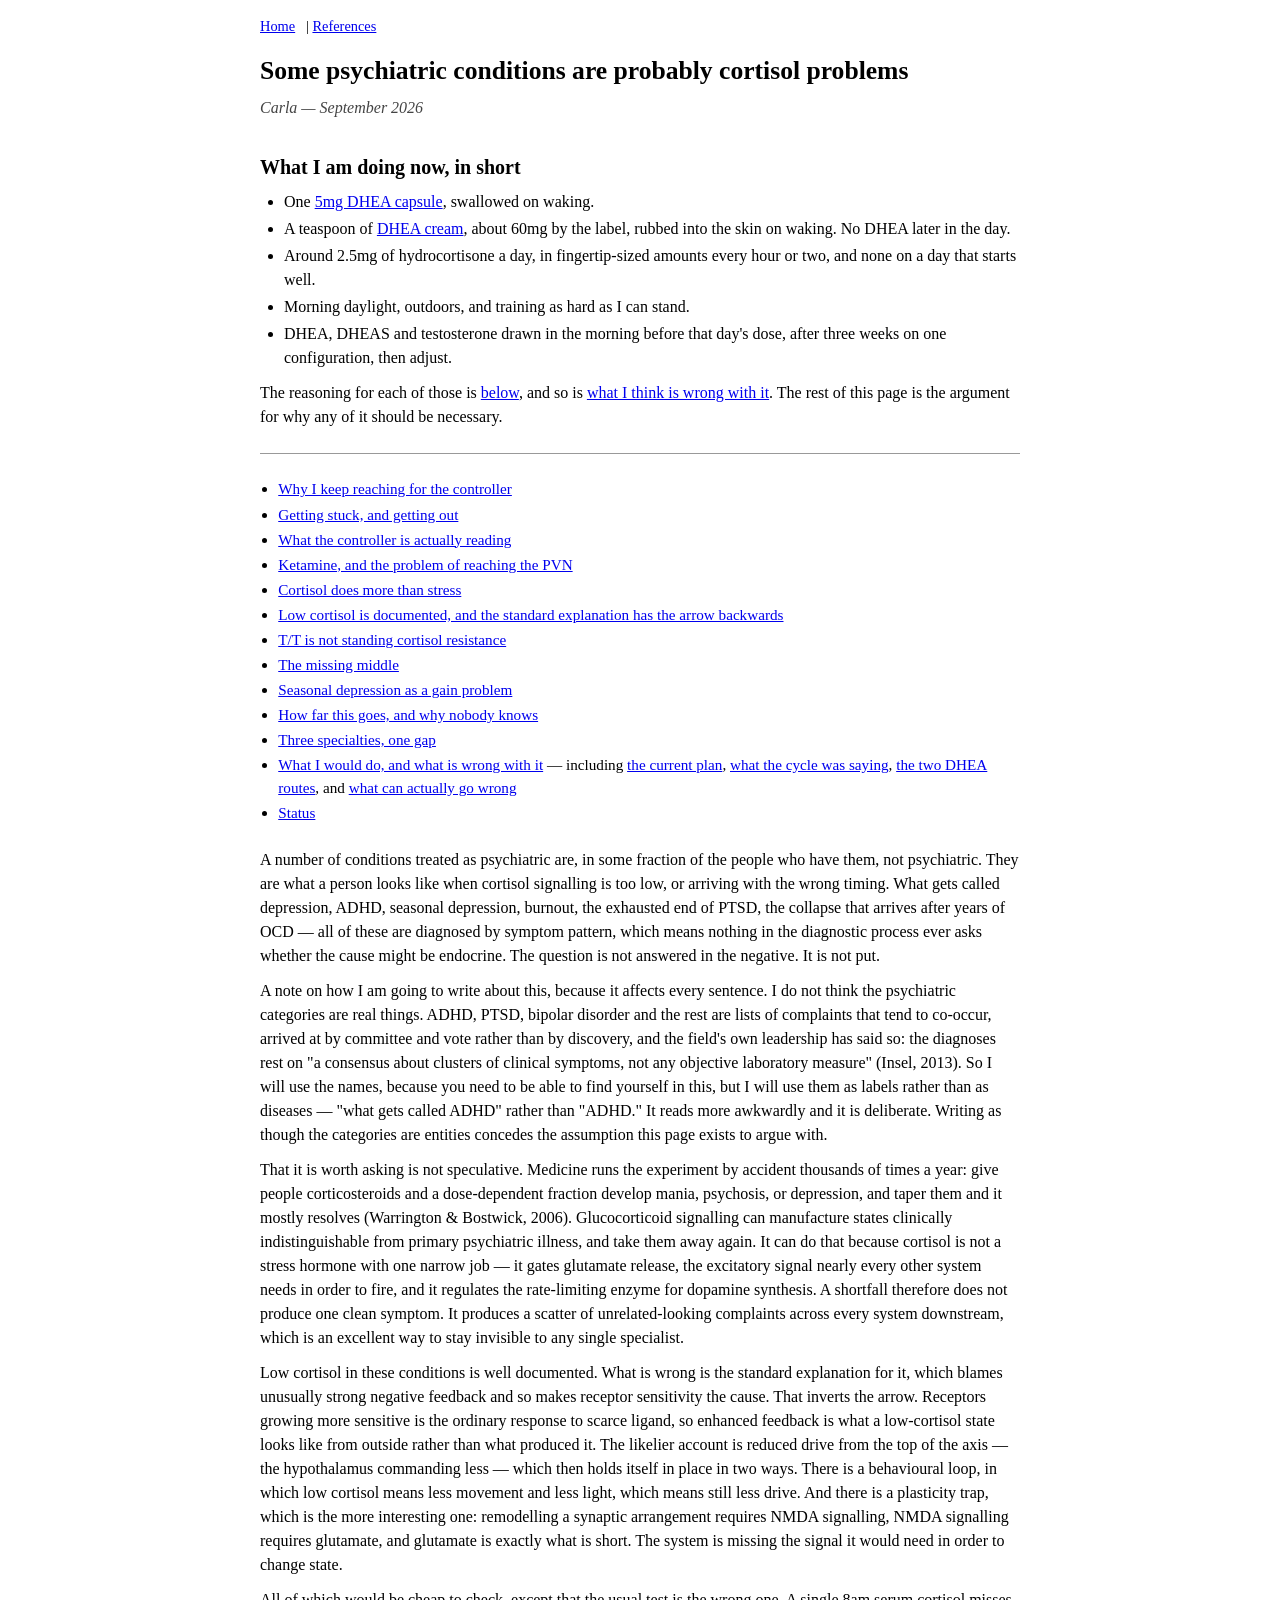
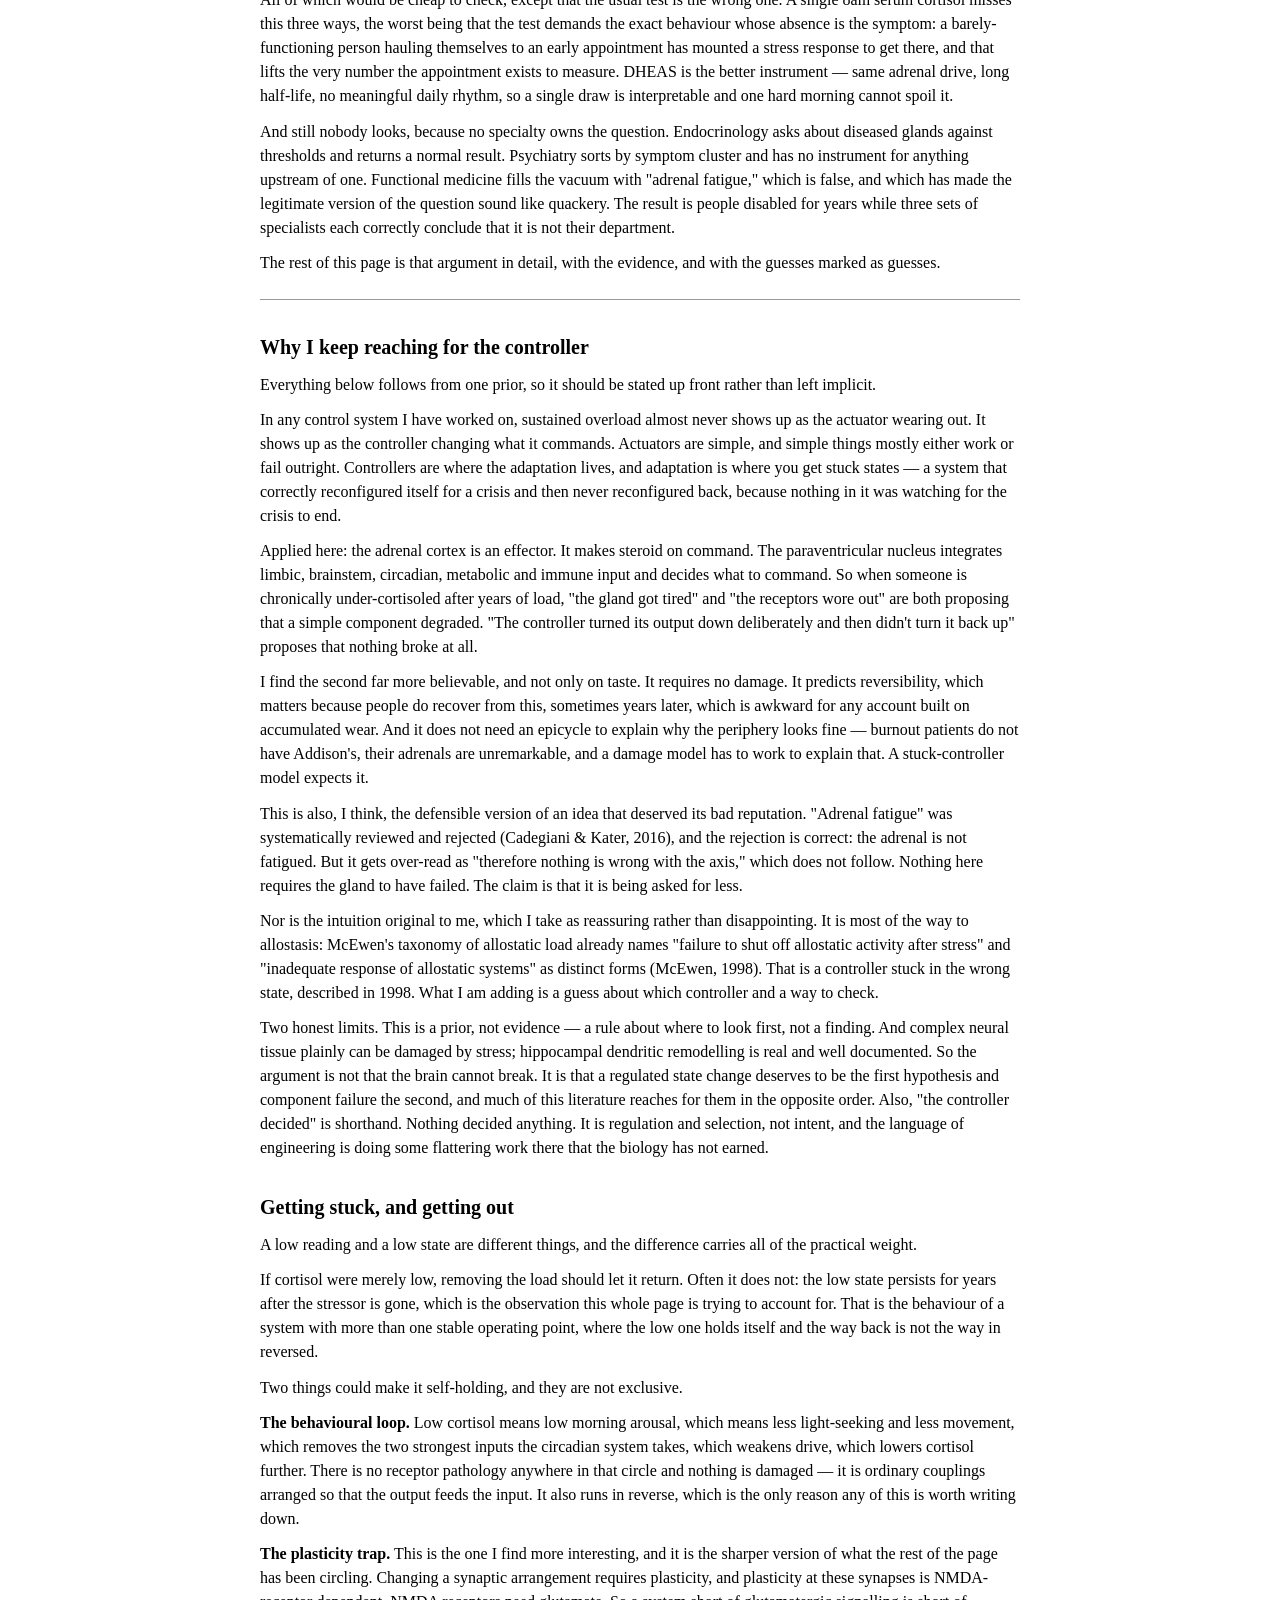
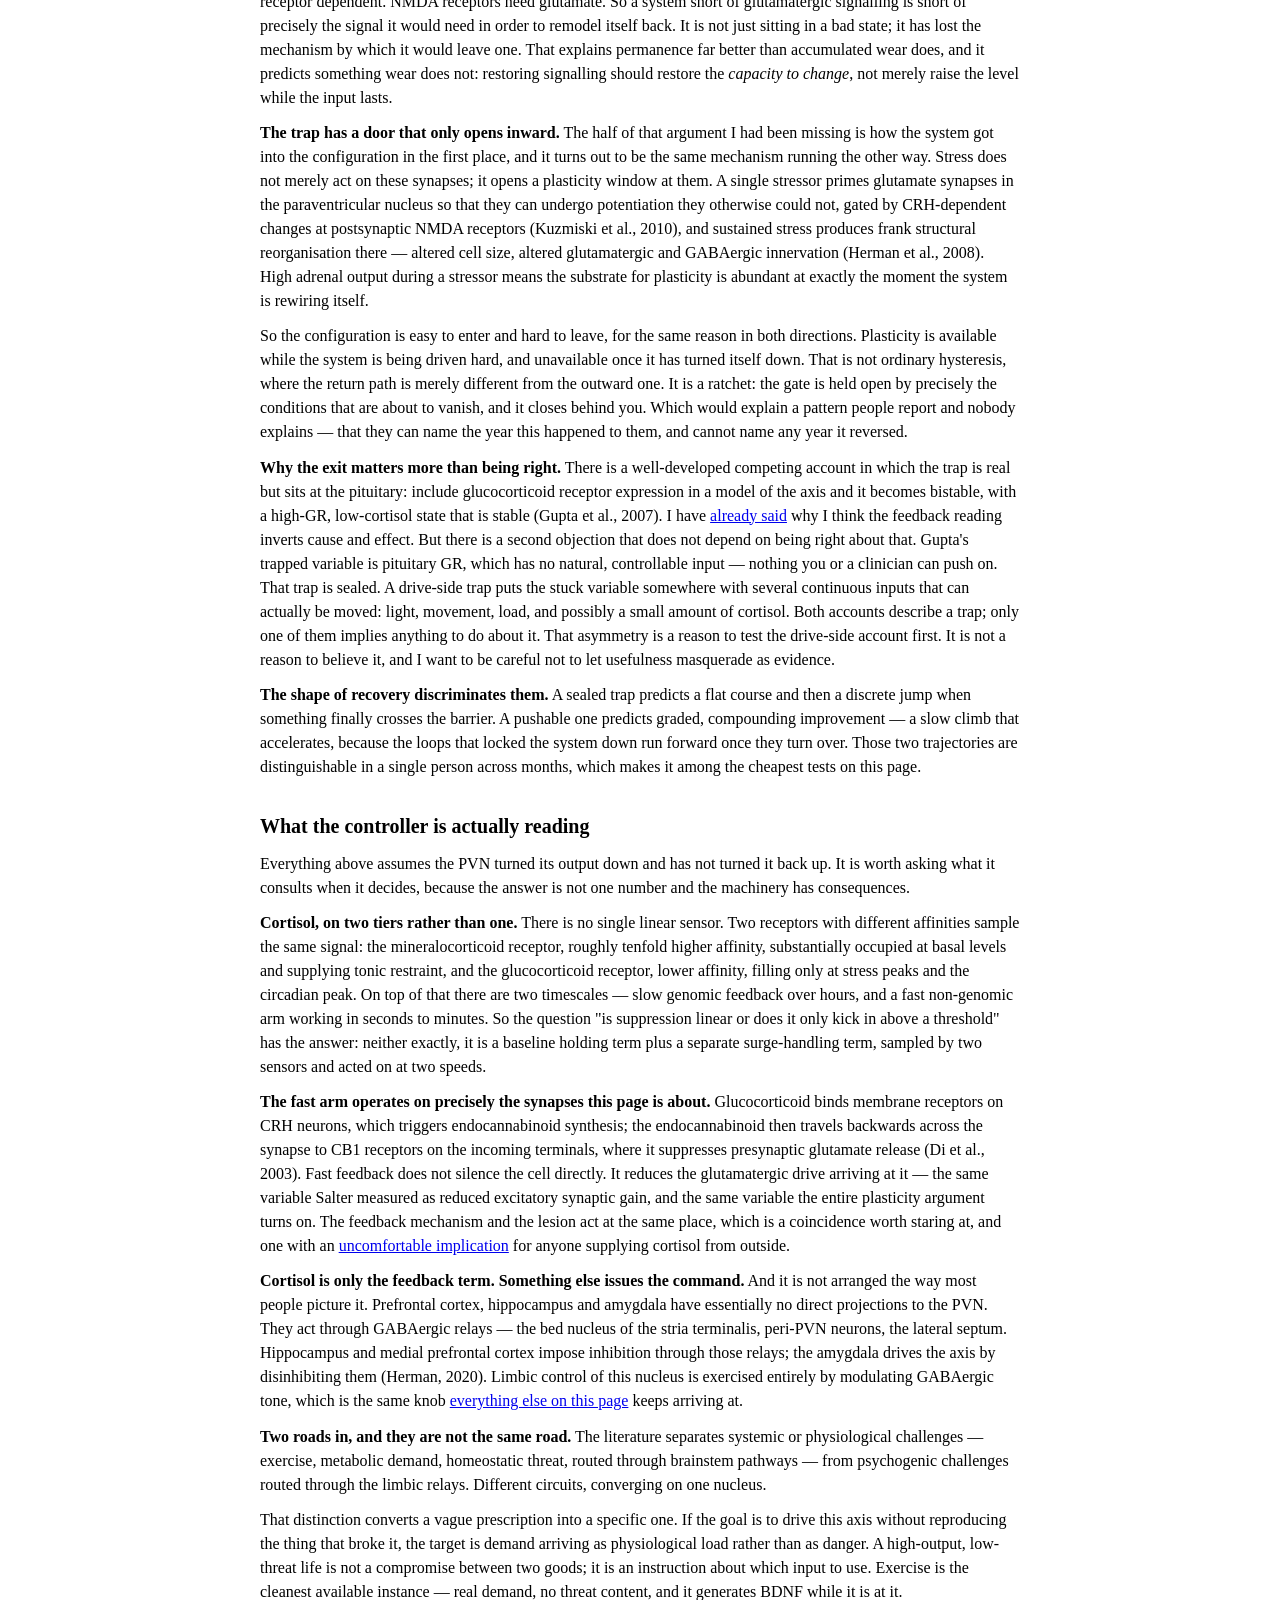
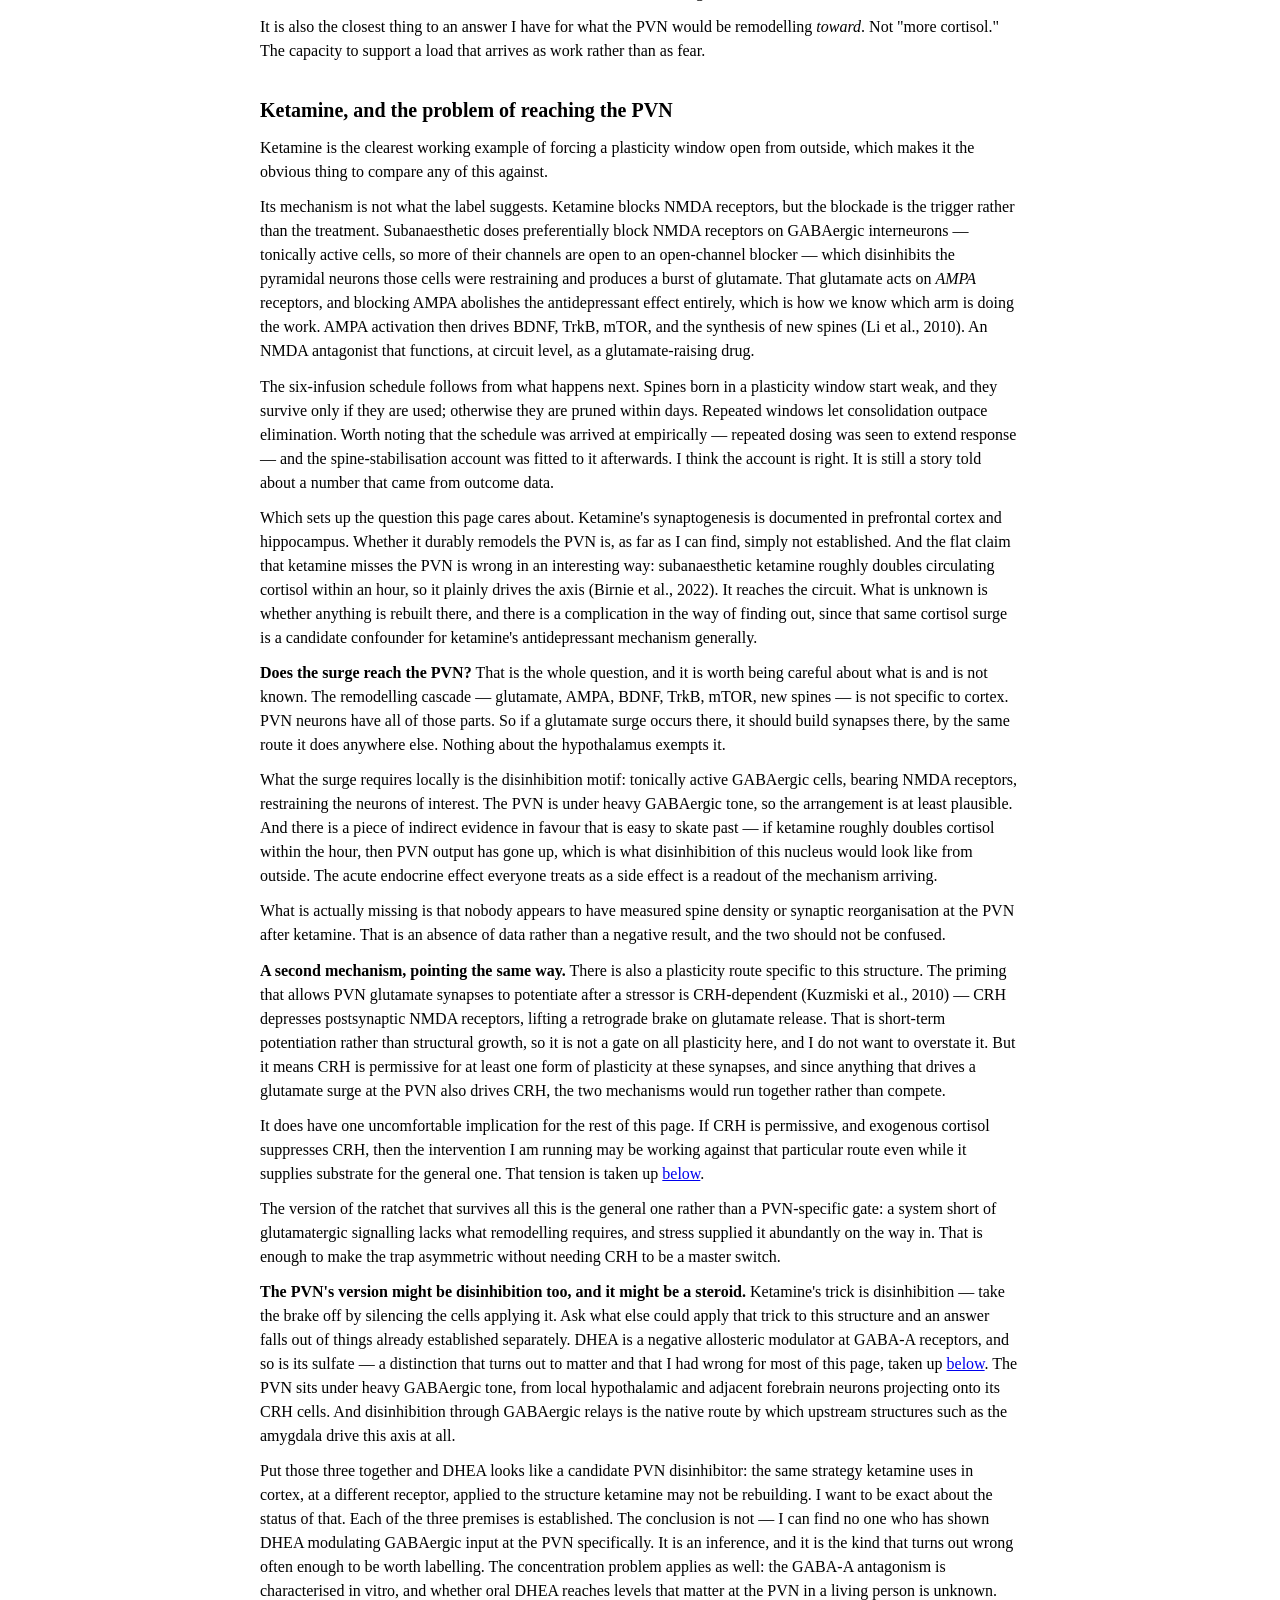
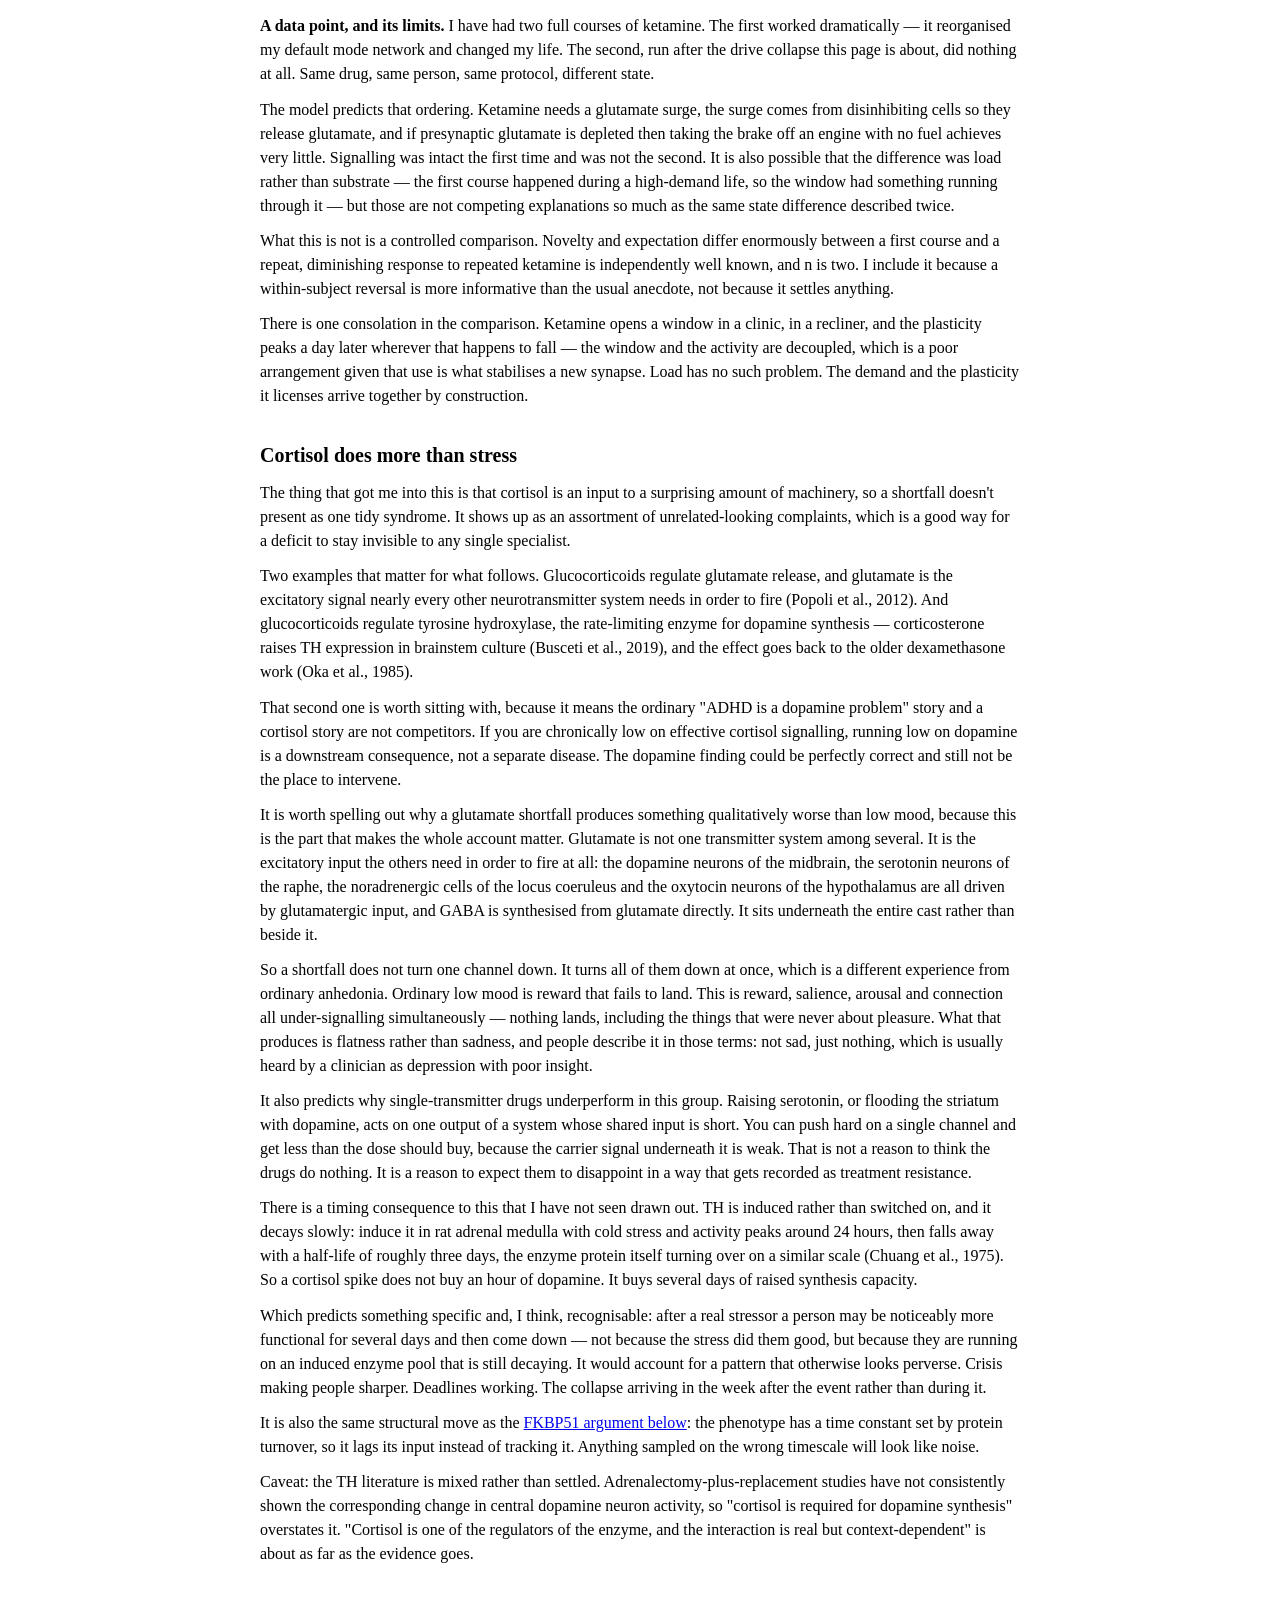
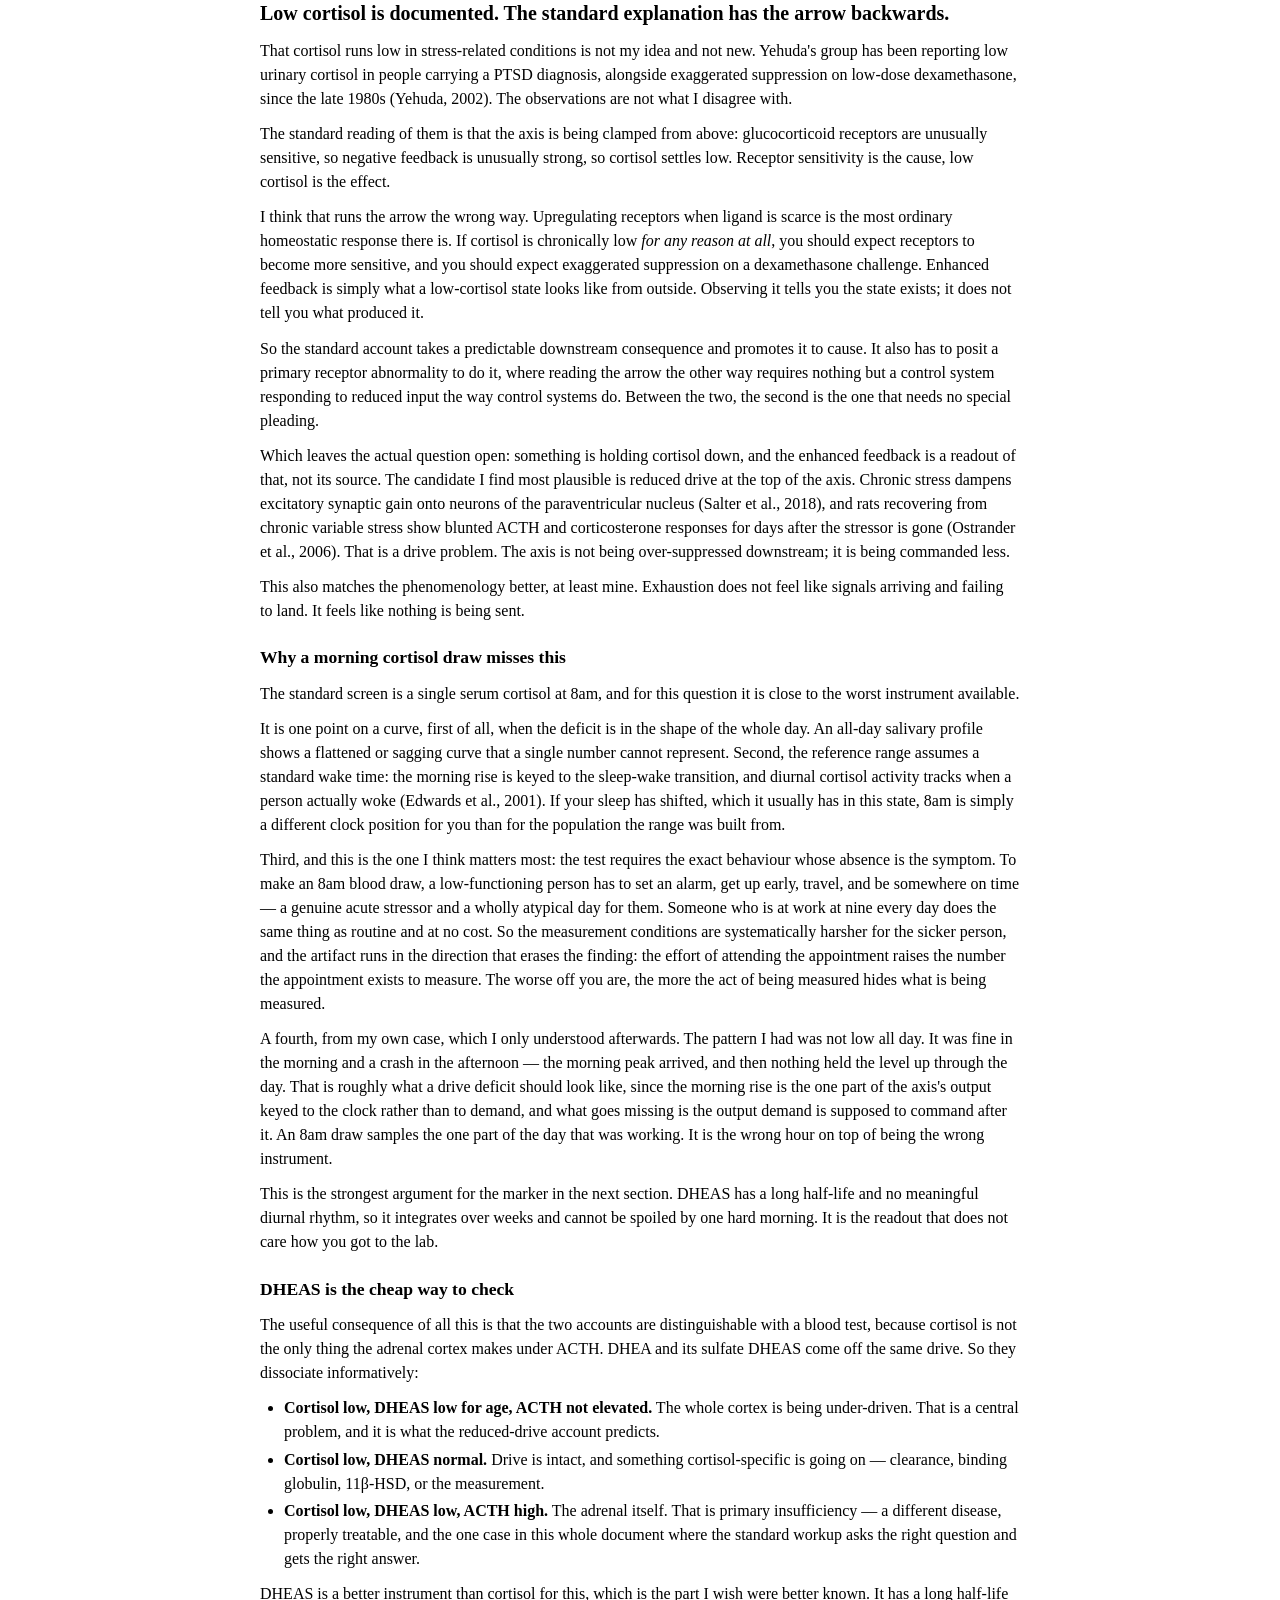
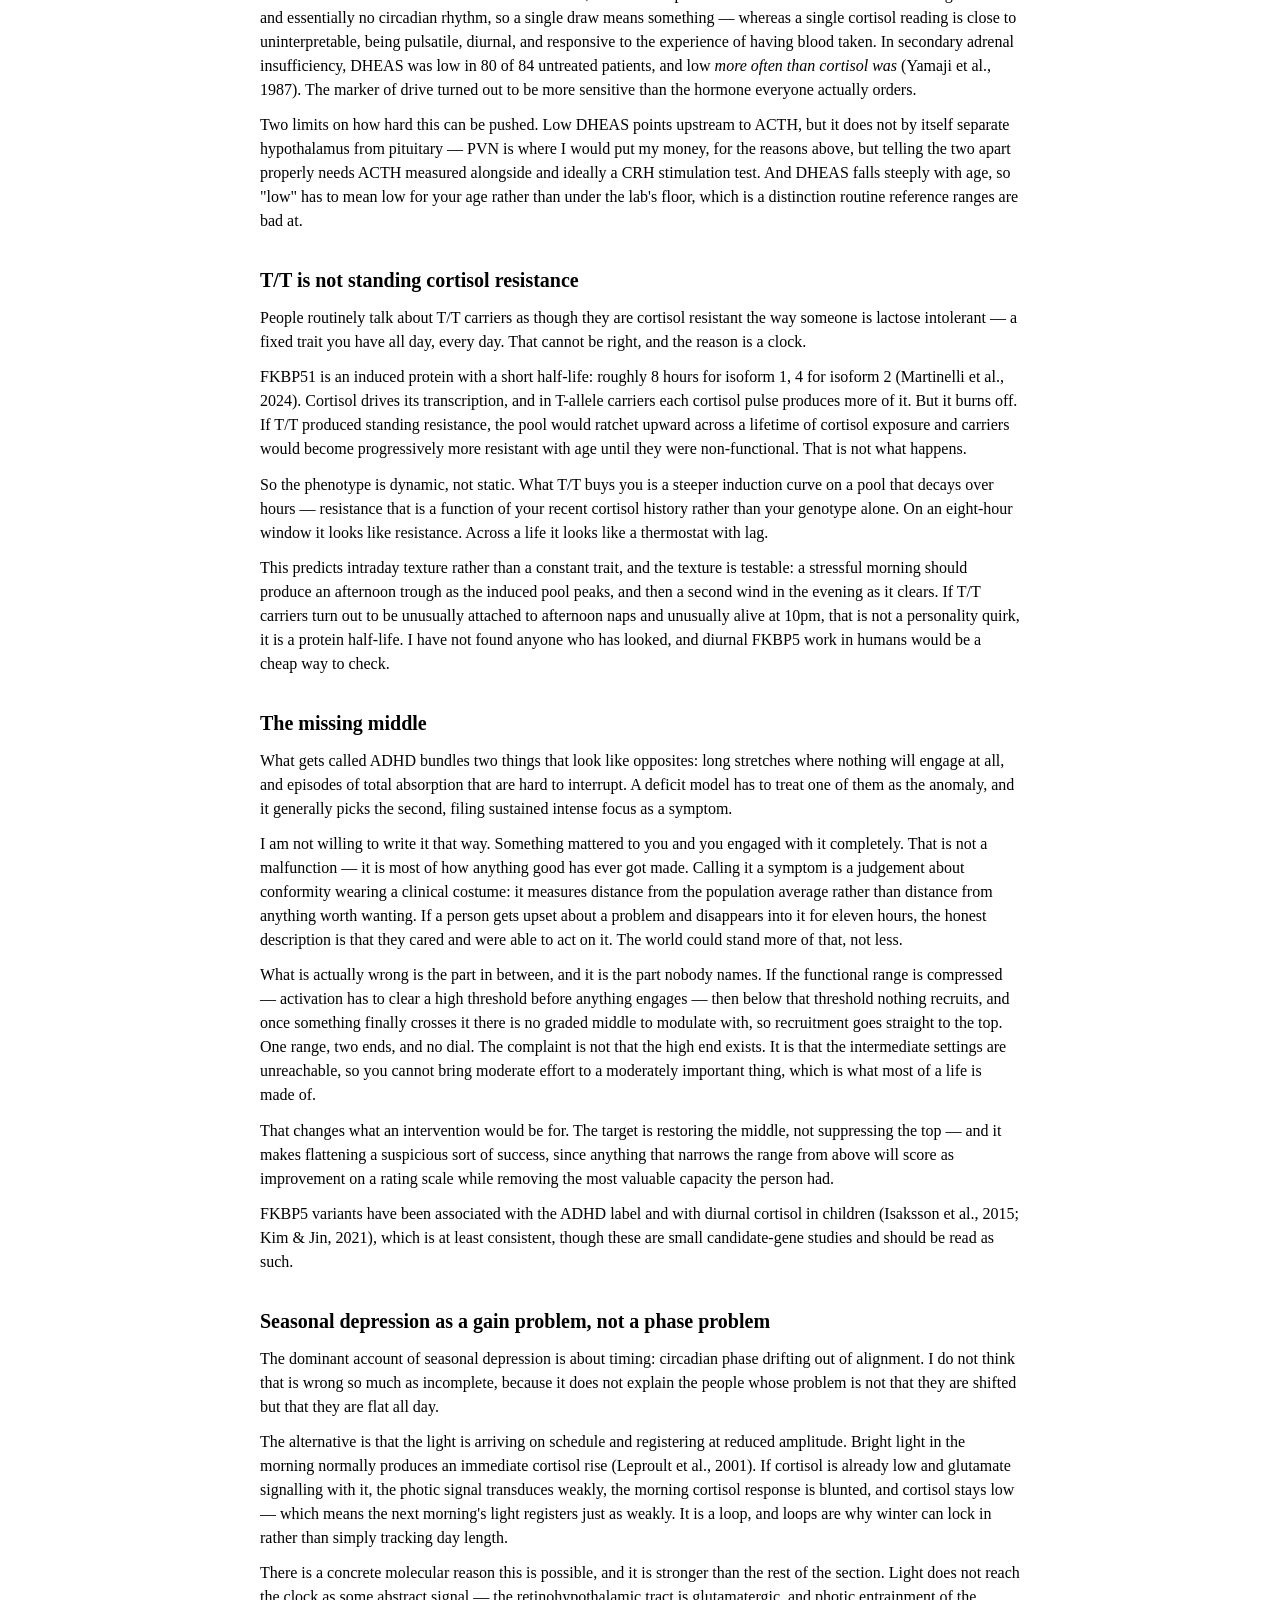
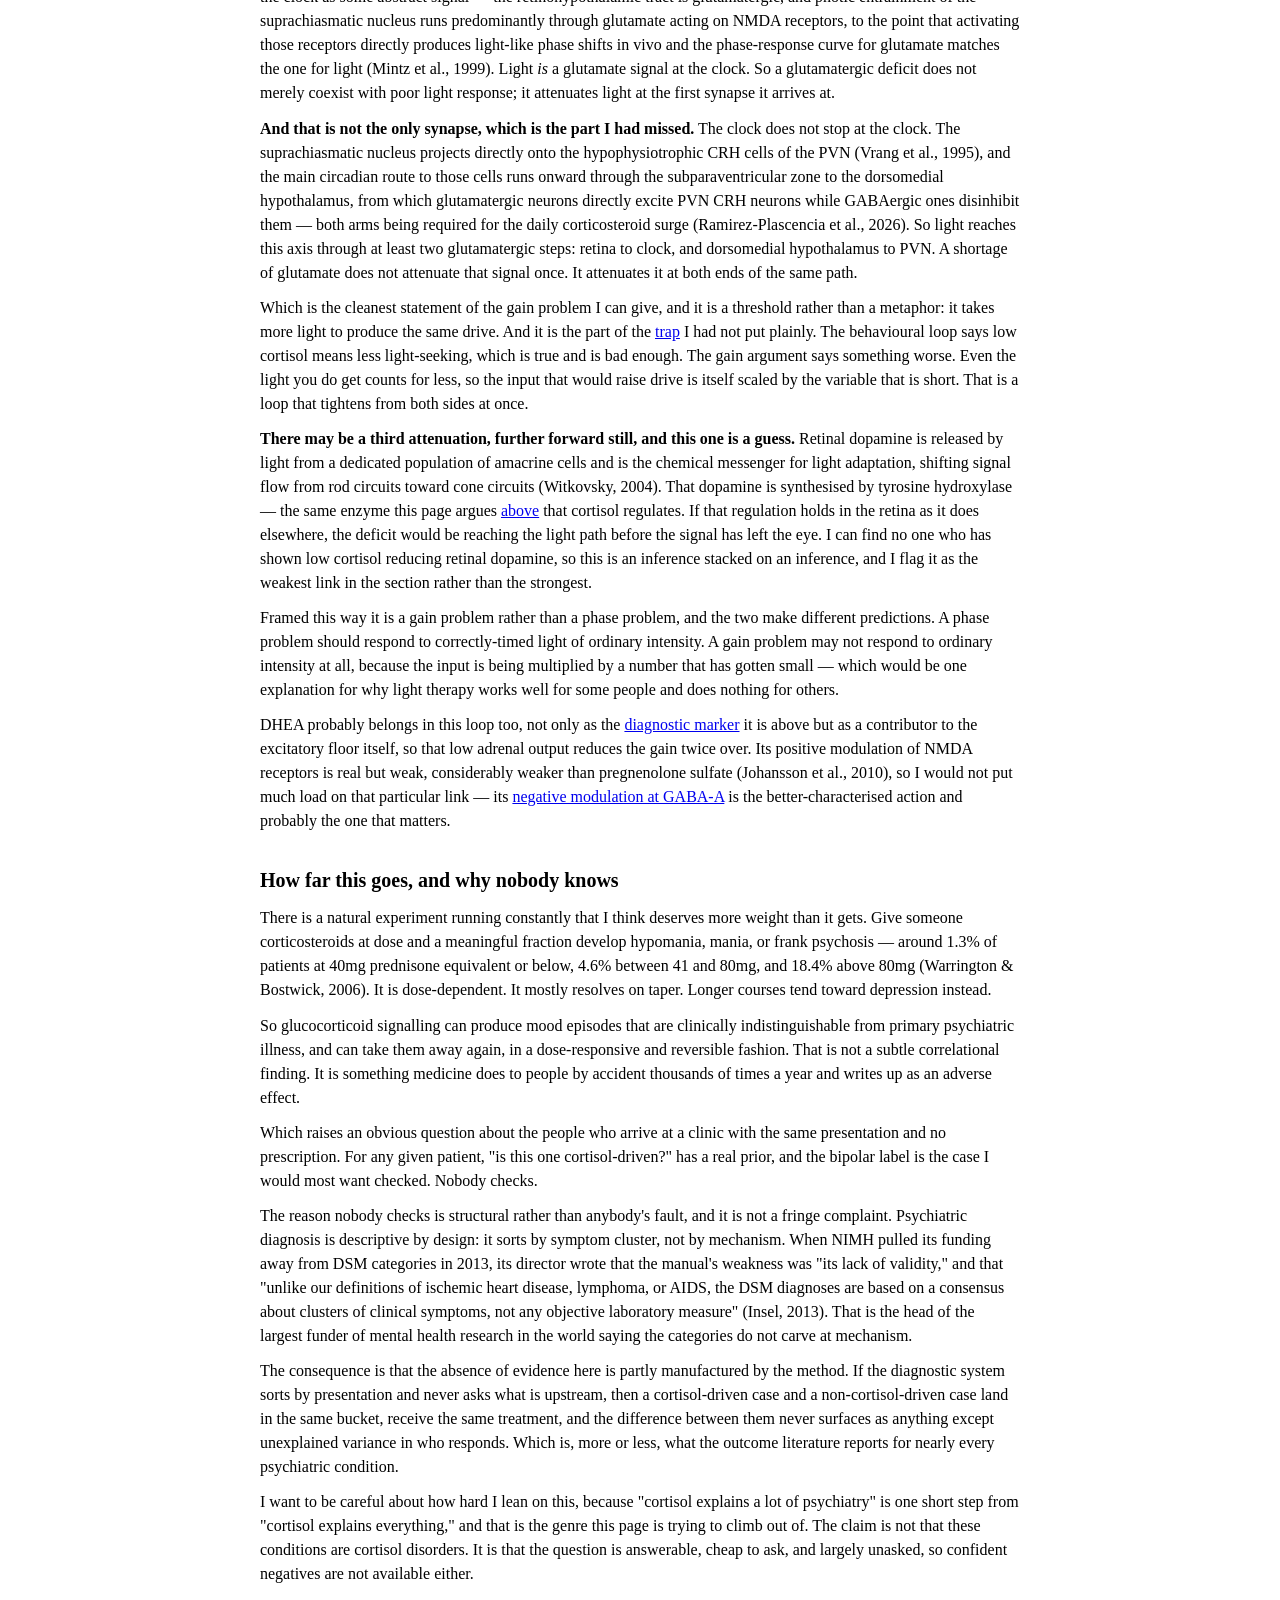
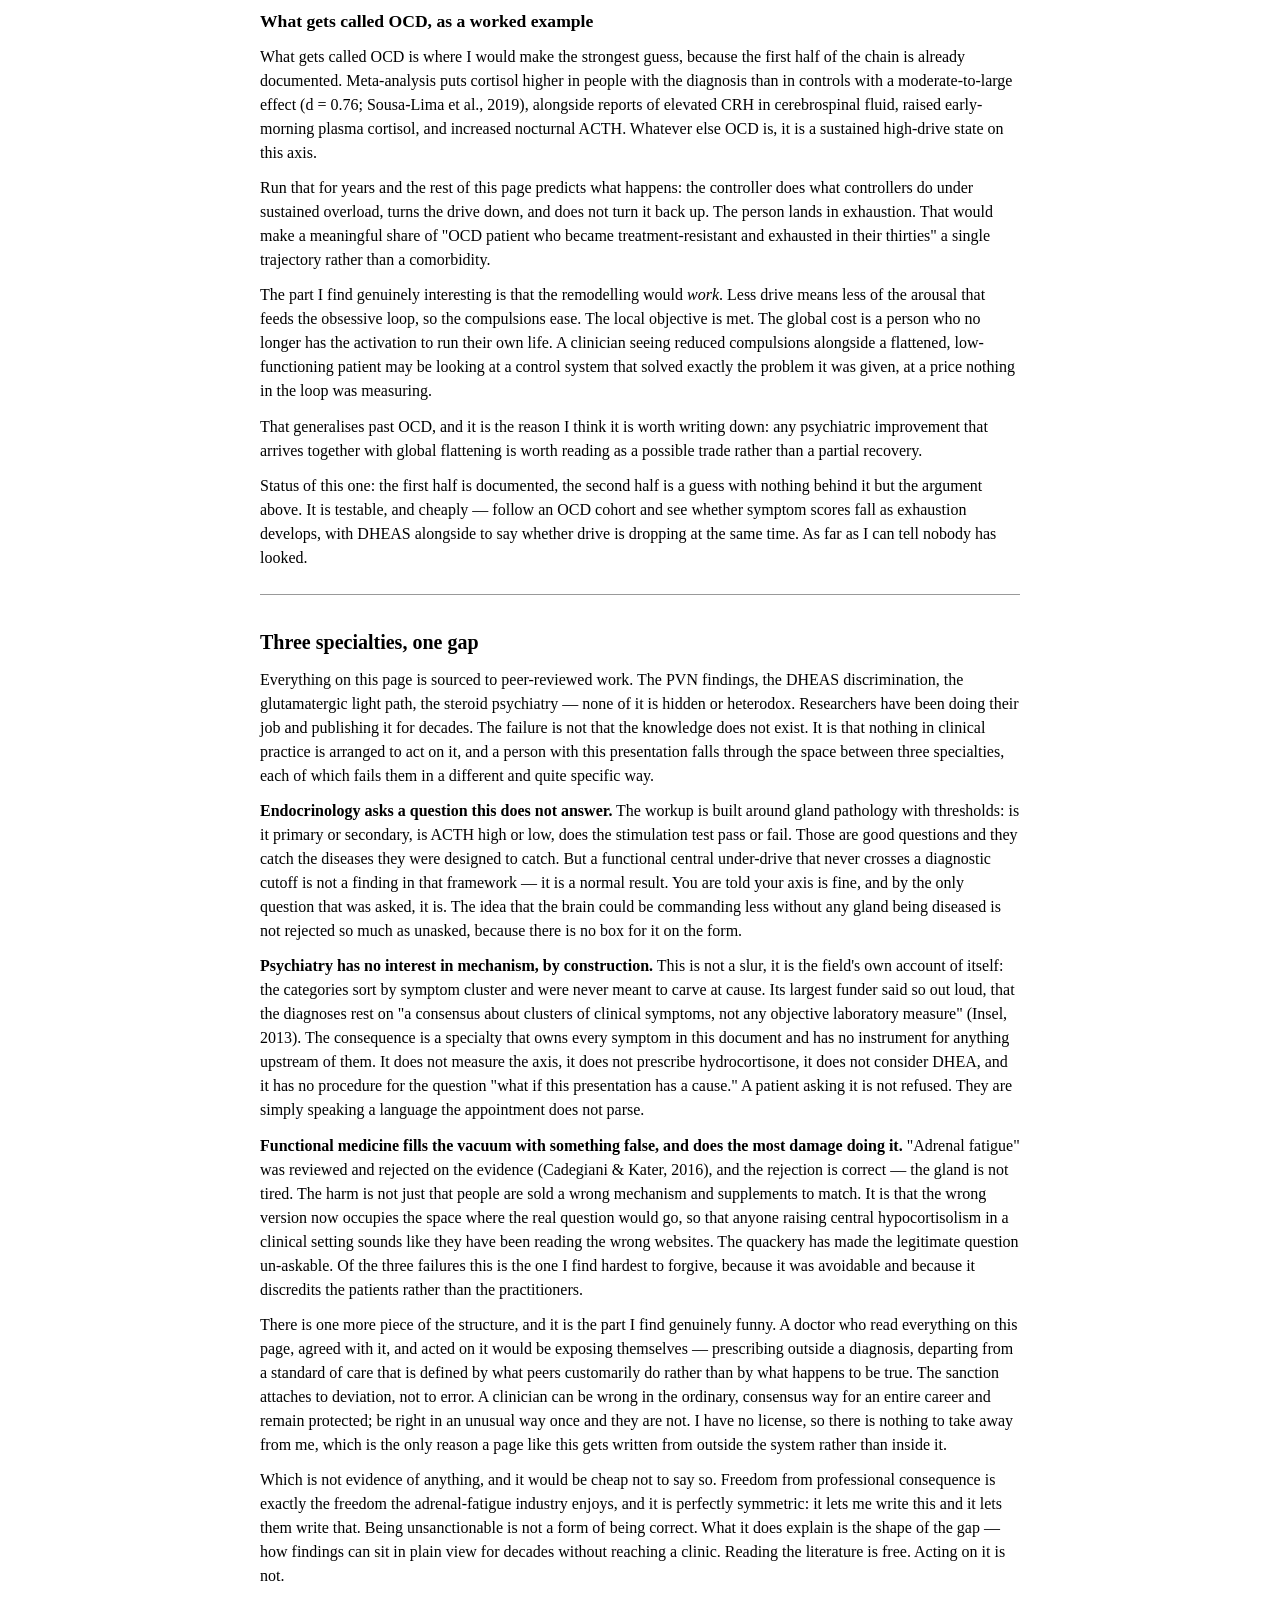
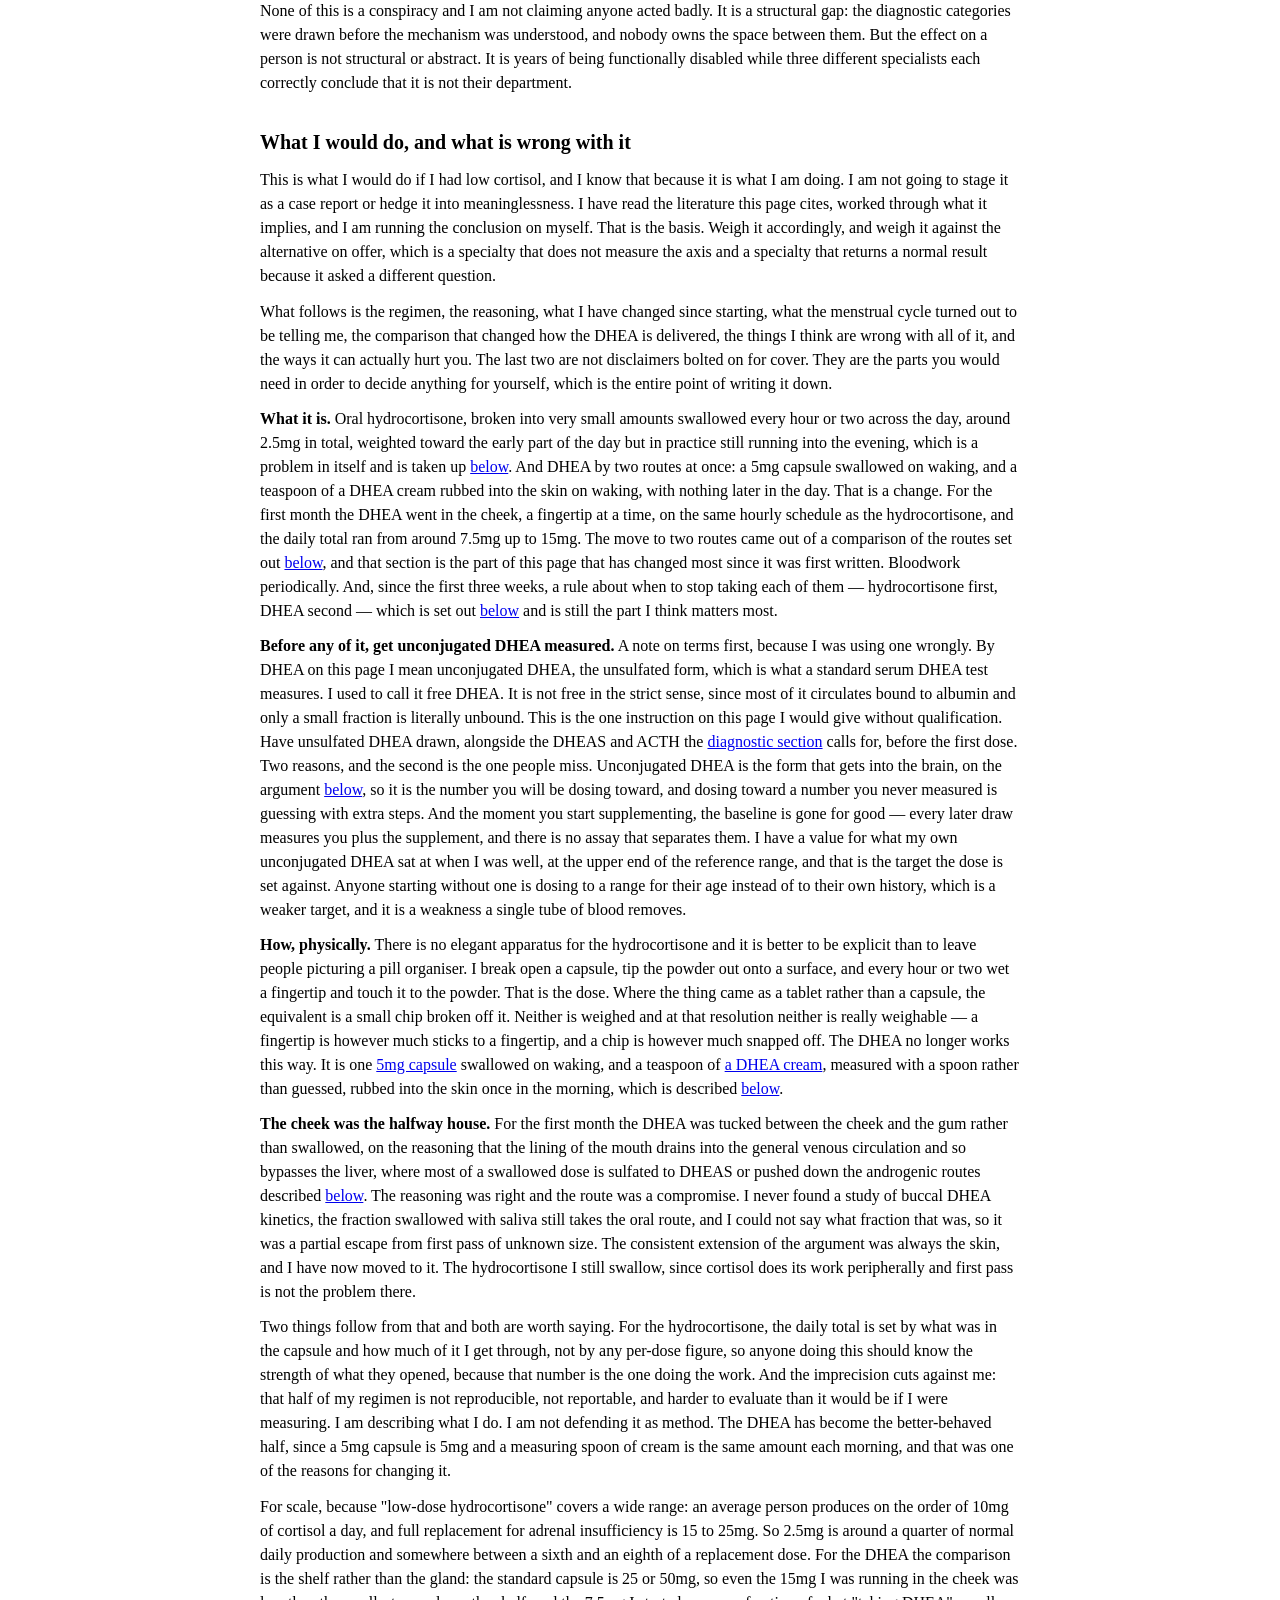
<file: index.html>
<!DOCTYPE html>
<html lang="en">
<head>
<meta charset="utf-8">
<meta name="viewport" content="width=device-width, initial-scale=1">
<title>Some psychiatric conditions are probably cortisol problems</title>
<link rel="stylesheet" href="style.css">
</head>
<body>
<div class="site-nav">
<a href="index.html">Home</a> |
<a href="references.html">References</a>
</div>

<h1 id="top">Some psychiatric conditions are probably cortisol problems</h1>
<p class="byline">Carla — September 2026</p>

<h2 id="now">What I am doing now, in short</h2>

<ul>
<li>One <a href="https://pureforyou.com/products/dhea-5-mg-60">5mg DHEA capsule</a>, swallowed on waking.</li>
<li>A teaspoon of <a href="https://www.iherb.com/pr/emerita-dhea-balancing-cream-with-vitamin-e-fragrance-free-4-oz-112-g/85877">DHEA cream</a>, about 60mg by the label, rubbed into the skin on waking. No DHEA later in the day.</li>
<li>Around 2.5mg of hydrocortisone a day, in fingertip-sized amounts every hour or two, and none on a day that starts well.</li>
<li>Morning daylight, outdoors, and training as hard as I can stand.</li>
<li>DHEA, DHEAS and testosterone drawn in the morning before that day's dose, after three weeks on one configuration, then adjust.</li>
</ul>

<p>The reasoning for each of those is <a href="#what-i-take">below</a>, and so is <a href="#what-is-wrong-with-it">what I think is wrong with it</a>. The rest of this page is the argument for why any of it should be necessary.</p>

<hr />

<ul class="toc">
<li><a href="#controller">Why I keep reaching for the controller</a></li>
<li><a href="#stuck">Getting stuck, and getting out</a></li>
<li><a href="#reading">What the controller is actually reading</a></li>
<li><a href="#ketamine">Ketamine, and the problem of reaching the PVN</a></li>
<li><a href="#cortisol-does-a-lot">Cortisol does more than stress</a></li>
<li><a href="#low-cortisol">Low cortisol is documented, and the standard explanation has the arrow backwards</a></li>
<li><a href="#not-cortisol-resistance">T/T is not standing cortisol resistance</a></li>
<li><a href="#attention">The missing middle</a></li>
<li><a href="#seasonal">Seasonal depression as a gain problem</a></li>
<li><a href="#scope">How far this goes, and why nobody knows</a></li>
<li><a href="#medicine">Three specialties, one gap</a></li>
<li><a href="#what-i-take">What I would do, and what is wrong with it</a> — including <a href="#current-plan">the current plan</a>, <a href="#cycle">what the cycle was saying</a>, <a href="#two-routes">the two DHEA routes</a>, and <a href="#failure-modes">what can actually go wrong</a></li>
<li><a href="#status">Status</a></li>
</ul>

<p>A number of conditions treated as psychiatric are, in some fraction of the people who have them, not psychiatric. They are what a person looks like when cortisol signalling is too low, or arriving with the wrong timing. What gets called depression, ADHD, seasonal depression, burnout, the exhausted end of PTSD, the collapse that arrives after years of OCD — all of these are diagnosed by symptom pattern, which means nothing in the diagnostic process ever asks whether the cause might be endocrine. The question is not answered in the negative. It is not put.</p>

<p>A note on how I am going to write about this, because it affects every sentence. I do not think the psychiatric categories are real things. ADHD, PTSD, bipolar disorder and the rest are lists of complaints that tend to co-occur, arrived at by committee and vote rather than by discovery, and the field's own leadership has said so: the diagnoses rest on "a consensus about clusters of clinical symptoms, not any objective laboratory measure" (Insel, 2013). So I will use the names, because you need to be able to find yourself in this, but I will use them as labels rather than as diseases — "what gets called ADHD" rather than "ADHD." It reads more awkwardly and it is deliberate. Writing as though the categories are entities concedes the assumption this page exists to argue with.</p>

<p>That it is worth asking is not speculative. Medicine runs the experiment by accident thousands of times a year: give people corticosteroids and a dose-dependent fraction develop mania, psychosis, or depression, and taper them and it mostly resolves (Warrington &amp; Bostwick, 2006). Glucocorticoid signalling can manufacture states clinically indistinguishable from primary psychiatric illness, and take them away again. It can do that because cortisol is not a stress hormone with one narrow job — it gates glutamate release, the excitatory signal nearly every other system needs in order to fire, and it regulates the rate-limiting enzyme for dopamine synthesis. A shortfall therefore does not produce one clean symptom. It produces a scatter of unrelated-looking complaints across every system downstream, which is an excellent way to stay invisible to any single specialist.</p>

<p>Low cortisol in these conditions is well documented. What is wrong is the standard explanation for it, which blames unusually strong negative feedback and so makes receptor sensitivity the cause. That inverts the arrow. Receptors growing more sensitive is the ordinary response to scarce ligand, so enhanced feedback is what a low-cortisol state looks like from outside rather than what produced it. The likelier account is reduced drive from the top of the axis — the hypothalamus commanding less — which then holds itself in place in two ways. There is a behavioural loop, in which low cortisol means less movement and less light, which means still less drive. And there is a plasticity trap, which is the more interesting one: remodelling a synaptic arrangement requires NMDA signalling, NMDA signalling requires glutamate, and glutamate is exactly what is short. The system is missing the signal it would need in order to change state.</p>

<p>All of which would be cheap to check, except that the usual test is the wrong one. A single 8am serum cortisol misses this three ways, the worst being that the test demands the exact behaviour whose absence is the symptom: a barely-functioning person hauling themselves to an early appointment has mounted a stress response to get there, and that lifts the very number the appointment exists to measure. DHEAS is the better instrument — same adrenal drive, long half-life, no meaningful daily rhythm, so a single draw is interpretable and one hard morning cannot spoil it.</p>

<p>And still nobody looks, because no specialty owns the question. Endocrinology asks about diseased glands against thresholds and returns a normal result. Psychiatry sorts by symptom cluster and has no instrument for anything upstream of one. Functional medicine fills the vacuum with "adrenal fatigue," which is false, and which has made the legitimate version of the question sound like quackery. The result is people disabled for years while three sets of specialists each correctly conclude that it is not their department.</p>

<p>The rest of this page is that argument in detail, with the evidence, and with the guesses marked as guesses.</p>

<hr />

<h2 id="controller">Why I keep reaching for the controller</h2>

<p>Everything below follows from one prior, so it should be stated up front rather than left implicit.</p>

<p>In any control system I have worked on, sustained overload almost never shows up as the actuator wearing out. It shows up as the controller changing what it commands. Actuators are simple, and simple things mostly either work or fail outright. Controllers are where the adaptation lives, and adaptation is where you get stuck states — a system that correctly reconfigured itself for a crisis and then never reconfigured back, because nothing in it was watching for the crisis to end.</p>

<p>Applied here: the adrenal cortex is an effector. It makes steroid on command. The paraventricular nucleus integrates limbic, brainstem, circadian, metabolic and immune input and decides what to command. So when someone is chronically under-cortisoled after years of load, "the gland got tired" and "the receptors wore out" are both proposing that a simple component degraded. "The controller turned its output down deliberately and then didn't turn it back up" proposes that nothing broke at all.</p>

<p>I find the second far more believable, and not only on taste. It requires no damage. It predicts reversibility, which matters because people do recover from this, sometimes years later, which is awkward for any account built on accumulated wear. And it does not need an epicycle to explain why the periphery looks fine — burnout patients do not have Addison's, their adrenals are unremarkable, and a damage model has to work to explain that. A stuck-controller model expects it.</p>

<p>This is also, I think, the defensible version of an idea that deserved its bad reputation. "Adrenal fatigue" was systematically reviewed and rejected (Cadegiani &amp; Kater, 2016), and the rejection is correct: the adrenal is not fatigued. But it gets over-read as "therefore nothing is wrong with the axis," which does not follow. Nothing here requires the gland to have failed. The claim is that it is being asked for less.</p>

<p>Nor is the intuition original to me, which I take as reassuring rather than disappointing. It is most of the way to allostasis: McEwen's taxonomy of allostatic load already names "failure to shut off allostatic activity after stress" and "inadequate response of allostatic systems" as distinct forms (McEwen, 1998). That is a controller stuck in the wrong state, described in 1998. What I am adding is a guess about which controller and a way to check.</p>

<p>Two honest limits. This is a prior, not evidence — a rule about where to look first, not a finding. And complex neural tissue plainly can be damaged by stress; hippocampal dendritic remodelling is real and well documented. So the argument is not that the brain cannot break. It is that a regulated state change deserves to be the first hypothesis and component failure the second, and much of this literature reaches for them in the opposite order. Also, "the controller decided" is shorthand. Nothing decided anything. It is regulation and selection, not intent, and the language of engineering is doing some flattering work there that the biology has not earned.</p>

<h2 id="stuck">Getting stuck, and getting out</h2>

<p>A low reading and a low state are different things, and the difference carries all of the practical weight.</p>

<p>If cortisol were merely low, removing the load should let it return. Often it does not: the low state persists for years after the stressor is gone, which is the observation this whole page is trying to account for. That is the behaviour of a system with more than one stable operating point, where the low one holds itself and the way back is not the way in reversed.</p>

<p>Two things could make it self-holding, and they are not exclusive.</p>

<p><strong>The behavioural loop.</strong> Low cortisol means low morning arousal, which means less light-seeking and less movement, which removes the two strongest inputs the circadian system takes, which weakens drive, which lowers cortisol further. There is no receptor pathology anywhere in that circle and nothing is damaged — it is ordinary couplings arranged so that the output feeds the input. It also runs in reverse, which is the only reason any of this is worth writing down.</p>

<p><strong>The plasticity trap.</strong> This is the one I find more interesting, and it is the sharper version of what the rest of the page has been circling. Changing a synaptic arrangement requires plasticity, and plasticity at these synapses is NMDA-receptor dependent. NMDA receptors need glutamate. So a system short of glutamatergic signalling is short of precisely the signal it would need in order to remodel itself back. It is not just sitting in a bad state; it has lost the mechanism by which it would leave one. That explains permanence far better than accumulated wear does, and it predicts something wear does not: restoring signalling should restore the <em>capacity to change</em>, not merely raise the level while the input lasts.</p>

<p><strong>The trap has a door that only opens inward.</strong> The half of that argument I had been missing is how the system got into the configuration in the first place, and it turns out to be the same mechanism running the other way. Stress does not merely act on these synapses; it opens a plasticity window at them. A single stressor primes glutamate synapses in the paraventricular nucleus so that they can undergo potentiation they otherwise could not, gated by CRH-dependent changes at postsynaptic NMDA receptors (Kuzmiski et al., 2010), and sustained stress produces frank structural reorganisation there — altered cell size, altered glutamatergic and GABAergic innervation (Herman et al., 2008). High adrenal output during a stressor means the substrate for plasticity is abundant at exactly the moment the system is rewiring itself.</p>

<p>So the configuration is easy to enter and hard to leave, for the same reason in both directions. Plasticity is available while the system is being driven hard, and unavailable once it has turned itself down. That is not ordinary hysteresis, where the return path is merely different from the outward one. It is a ratchet: the gate is held open by precisely the conditions that are about to vanish, and it closes behind you. Which would explain a pattern people report and nobody explains — that they can name the year this happened to them, and cannot name any year it reversed.</p>

<p><strong>Why the exit matters more than being right.</strong> There is a well-developed competing account in which the trap is real but sits at the pituitary: include glucocorticoid receptor expression in a model of the axis and it becomes bistable, with a high-GR, low-cortisol state that is stable (Gupta et al., 2007). I have <a href="#low-cortisol">already said</a> why I think the feedback reading inverts cause and effect. But there is a second objection that does not depend on being right about that. Gupta's trapped variable is pituitary GR, which has no natural, controllable input — nothing you or a clinician can push on. That trap is sealed. A drive-side trap puts the stuck variable somewhere with several continuous inputs that can actually be moved: light, movement, load, and possibly a small amount of cortisol. Both accounts describe a trap; only one of them implies anything to do about it. That asymmetry is a reason to test the drive-side account first. It is not a reason to believe it, and I want to be careful not to let usefulness masquerade as evidence.</p>

<p><strong>The shape of recovery discriminates them.</strong> A sealed trap predicts a flat course and then a discrete jump when something finally crosses the barrier. A pushable one predicts graded, compounding improvement — a slow climb that accelerates, because the loops that locked the system down run forward once they turn over. Those two trajectories are distinguishable in a single person across months, which makes it among the cheapest tests on this page.</p>

<h2 id="reading">What the controller is actually reading</h2>

<p>Everything above assumes the PVN turned its output down and has not turned it back up. It is worth asking what it consults when it decides, because the answer is not one number and the machinery has consequences.</p>

<p><strong>Cortisol, on two tiers rather than one.</strong> There is no single linear sensor. Two receptors with different affinities sample the same signal: the mineralocorticoid receptor, roughly tenfold higher affinity, substantially occupied at basal levels and supplying tonic restraint, and the glucocorticoid receptor, lower affinity, filling only at stress peaks and the circadian peak. On top of that there are two timescales — slow genomic feedback over hours, and a fast non-genomic arm working in seconds to minutes. So the question "is suppression linear or does it only kick in above a threshold" has the answer: neither exactly, it is a baseline holding term plus a separate surge-handling term, sampled by two sensors and acted on at two speeds.</p>

<p><strong>The fast arm operates on precisely the synapses this page is about.</strong> Glucocorticoid binds membrane receptors on CRH neurons, which triggers endocannabinoid synthesis; the endocannabinoid then travels backwards across the synapse to CB1 receptors on the incoming terminals, where it suppresses presynaptic glutamate release (Di et al., 2003). Fast feedback does not silence the cell directly. It reduces the glutamatergic drive arriving at it — the same variable Salter measured as reduced excitatory synaptic gain, and the same variable the entire plasticity argument turns on. The feedback mechanism and the lesion act at the same place, which is a coincidence worth staring at, and one with an <a href="#toward-what">uncomfortable implication</a> for anyone supplying cortisol from outside.</p>

<p><strong>Cortisol is only the feedback term. Something else issues the command.</strong> And it is not arranged the way most people picture it. Prefrontal cortex, hippocampus and amygdala have essentially no direct projections to the PVN. They act through GABAergic relays — the bed nucleus of the stria terminalis, peri-PVN neurons, the lateral septum. Hippocampus and medial prefrontal cortex impose inhibition through those relays; the amygdala drives the axis by disinhibiting them (Herman, 2020). Limbic control of this nucleus is exercised entirely by modulating GABAergic tone, which is the same knob <a href="#ketamine">everything else on this page</a> keeps arriving at.</p>

<p><strong>Two roads in, and they are not the same road.</strong> The literature separates systemic or physiological challenges — exercise, metabolic demand, homeostatic threat, routed through brainstem pathways — from psychogenic challenges routed through the limbic relays. Different circuits, converging on one nucleus.</p>

<p>That distinction converts a vague prescription into a specific one. If the goal is to drive this axis without reproducing the thing that broke it, the target is demand arriving as physiological load rather than as danger. A high-output, low-threat life is not a compromise between two goods; it is an instruction about which input to use. Exercise is the cleanest available instance — real demand, no threat content, and it generates BDNF while it is at it.</p>

<p>It is also the closest thing to an answer I have for what the PVN would be remodelling <em>toward</em>. Not "more cortisol." The capacity to support a load that arrives as work rather than as fear.</p>

<h2 id="ketamine">Ketamine, and the problem of reaching the PVN</h2>

<p>Ketamine is the clearest working example of forcing a plasticity window open from outside, which makes it the obvious thing to compare any of this against.</p>

<p>Its mechanism is not what the label suggests. Ketamine blocks NMDA receptors, but the blockade is the trigger rather than the treatment. Subanaesthetic doses preferentially block NMDA receptors on GABAergic interneurons — tonically active cells, so more of their channels are open to an open-channel blocker — which disinhibits the pyramidal neurons those cells were restraining and produces a burst of glutamate. That glutamate acts on <em>AMPA</em> receptors, and blocking AMPA abolishes the antidepressant effect entirely, which is how we know which arm is doing the work. AMPA activation then drives BDNF, TrkB, mTOR, and the synthesis of new spines (Li et al., 2010). An NMDA antagonist that functions, at circuit level, as a glutamate-raising drug.</p>

<p>The six-infusion schedule follows from what happens next. Spines born in a plasticity window start weak, and they survive only if they are used; otherwise they are pruned within days. Repeated windows let consolidation outpace elimination. Worth noting that the schedule was arrived at empirically — repeated dosing was seen to extend response — and the spine-stabilisation account was fitted to it afterwards. I think the account is right. It is still a story told about a number that came from outcome data.</p>

<p>Which sets up the question this page cares about. Ketamine's synaptogenesis is documented in prefrontal cortex and hippocampus. Whether it durably remodels the PVN is, as far as I can find, simply not established. And the flat claim that ketamine misses the PVN is wrong in an interesting way: subanaesthetic ketamine roughly doubles circulating cortisol within an hour, so it plainly drives the axis (Birnie et al., 2022). It reaches the circuit. What is unknown is whether anything is rebuilt there, and there is a complication in the way of finding out, since that same cortisol surge is a candidate confounder for ketamine's antidepressant mechanism generally.</p>

<p><strong>Does the surge reach the PVN?</strong> That is the whole question, and it is worth being careful about what is and is not known. The remodelling cascade — glutamate, AMPA, BDNF, TrkB, mTOR, new spines — is not specific to cortex. PVN neurons have all of those parts. So if a glutamate surge occurs there, it should build synapses there, by the same route it does anywhere else. Nothing about the hypothalamus exempts it.</p>

<p>What the surge requires locally is the disinhibition motif: tonically active GABAergic cells, bearing NMDA receptors, restraining the neurons of interest. The PVN is under heavy GABAergic tone, so the arrangement is at least plausible. And there is a piece of indirect evidence in favour that is easy to skate past — if ketamine roughly doubles cortisol within the hour, then PVN output has gone up, which is what disinhibition of this nucleus would look like from outside. The acute endocrine effect everyone treats as a side effect is a readout of the mechanism arriving.</p>

<p>What is actually missing is that nobody appears to have measured spine density or synaptic reorganisation at the PVN after ketamine. That is an absence of data rather than a negative result, and the two should not be confused.</p>

<p><strong>A second mechanism, pointing the same way.</strong> There is also a plasticity route specific to this structure. The priming that allows PVN glutamate synapses to potentiate after a stressor is CRH-dependent (Kuzmiski et al., 2010) — CRH depresses postsynaptic NMDA receptors, lifting a retrograde brake on glutamate release. That is short-term potentiation rather than structural growth, so it is not a gate on all plasticity here, and I do not want to overstate it. But it means CRH is permissive for at least one form of plasticity at these synapses, and since anything that drives a glutamate surge at the PVN also drives CRH, the two mechanisms would run together rather than compete.</p>

<p>It does have one uncomfortable implication for the rest of this page. If CRH is permissive, and exogenous cortisol suppresses CRH, then the intervention I am running may be working against that particular route even while it supplies substrate for the general one. That tension is taken up <a href="#toward-what">below</a>.</p>

<p>The version of the ratchet that survives all this is the general one rather than a PVN-specific gate: a system short of glutamatergic signalling lacks what remodelling requires, and stress supplied it abundantly on the way in. That is enough to make the trap asymmetric without needing CRH to be a master switch.</p>

<p><strong>The PVN's version might be disinhibition too, and it might be a steroid.</strong> Ketamine's trick is disinhibition — take the brake off by silencing the cells applying it. Ask what else could apply that trick to this structure and an answer falls out of things already established separately. DHEA is a negative allosteric modulator at GABA-A receptors, and so is its sulfate — a distinction that turns out to matter and that I had wrong for most of this page, taken up <a href="#which-species">below</a>. The PVN sits under heavy GABAergic tone, from local hypothalamic and adjacent forebrain neurons projecting onto its CRH cells. And disinhibition through GABAergic relays is the native route by which upstream structures such as the amygdala drive this axis at all.</p>

<p>Put those three together and DHEA looks like a candidate PVN disinhibitor: the same strategy ketamine uses in cortex, at a different receptor, applied to the structure ketamine may not be rebuilding. I want to be exact about the status of that. Each of the three premises is established. The conclusion is not — I can find no one who has shown DHEA modulating GABAergic input at the PVN specifically. It is an inference, and it is the kind that turns out wrong often enough to be worth labelling. The concentration problem applies as well: the GABA-A antagonism is characterised in vitro, and whether oral DHEA reaches levels that matter at the PVN in a living person is unknown.</p>

<p><strong>A data point, and its limits.</strong> I have had two full courses of ketamine. The first worked dramatically — it reorganised my default mode network and changed my life. The second, run after the drive collapse this page is about, did nothing at all. Same drug, same person, same protocol, different state.</p>

<p>The model predicts that ordering. Ketamine needs a glutamate surge, the surge comes from disinhibiting cells so they release glutamate, and if presynaptic glutamate is depleted then taking the brake off an engine with no fuel achieves very little. Signalling was intact the first time and was not the second. It is also possible that the difference was load rather than substrate — the first course happened during a high-demand life, so the window had something running through it — but those are not competing explanations so much as the same state difference described twice.</p>

<p>What this is not is a controlled comparison. Novelty and expectation differ enormously between a first course and a repeat, diminishing response to repeated ketamine is independently well known, and n is two. I include it because a within-subject reversal is more informative than the usual anecdote, not because it settles anything.</p>

<p>There is one consolation in the comparison. Ketamine opens a window in a clinic, in a recliner, and the plasticity peaks a day later wherever that happens to fall — the window and the activity are decoupled, which is a poor arrangement given that use is what stabilises a new synapse. Load has no such problem. The demand and the plasticity it licenses arrive together by construction.</p>

<h2 id="cortisol-does-a-lot">Cortisol does more than stress</h2>

<p>The thing that got me into this is that cortisol is an input to a surprising amount of machinery, so a shortfall doesn't present as one tidy syndrome. It shows up as an assortment of unrelated-looking complaints, which is a good way for a deficit to stay invisible to any single specialist.</p>

<p>Two examples that matter for what follows. Glucocorticoids regulate glutamate release, and glutamate is the excitatory signal nearly every other neurotransmitter system needs in order to fire (Popoli et al., 2012). And glucocorticoids regulate tyrosine hydroxylase, the rate-limiting enzyme for dopamine synthesis — corticosterone raises TH expression in brainstem culture (Busceti et al., 2019), and the effect goes back to the older dexamethasone work (Oka et al., 1985).</p>

<p>That second one is worth sitting with, because it means the ordinary "ADHD is a dopamine problem" story and a cortisol story are not competitors. If you are chronically low on effective cortisol signalling, running low on dopamine is a downstream consequence, not a separate disease. The dopamine finding could be perfectly correct and still not be the place to intervene.</p>

<p>It is worth spelling out why a glutamate shortfall produces something qualitatively worse than low mood, because this is the part that makes the whole account matter. Glutamate is not one transmitter system among several. It is the excitatory input the others need in order to fire at all: the dopamine neurons of the midbrain, the serotonin neurons of the raphe, the noradrenergic cells of the locus coeruleus and the oxytocin neurons of the hypothalamus are all driven by glutamatergic input, and GABA is synthesised from glutamate directly. It sits underneath the entire cast rather than beside it.</p>

<p>So a shortfall does not turn one channel down. It turns all of them down at once, which is a different experience from ordinary anhedonia. Ordinary low mood is reward that fails to land. This is reward, salience, arousal and connection all under-signalling simultaneously — nothing lands, including the things that were never about pleasure. What that produces is flatness rather than sadness, and people describe it in those terms: not sad, just nothing, which is usually heard by a clinician as depression with poor insight.</p>

<p>It also predicts why single-transmitter drugs underperform in this group. Raising serotonin, or flooding the striatum with dopamine, acts on one output of a system whose shared input is short. You can push hard on a single channel and get less than the dose should buy, because the carrier signal underneath it is weak. That is not a reason to think the drugs do nothing. It is a reason to expect them to disappoint in a way that gets recorded as treatment resistance.</p>

<p>There is a timing consequence to this that I have not seen drawn out. TH is induced rather than switched on, and it decays slowly: induce it in rat adrenal medulla with cold stress and activity peaks around 24 hours, then falls away with a half-life of roughly three days, the enzyme protein itself turning over on a similar scale (Chuang et al., 1975). So a cortisol spike does not buy an hour of dopamine. It buys several days of raised synthesis capacity.</p>

<p>Which predicts something specific and, I think, recognisable: after a real stressor a person may be noticeably more functional for several days and then come down — not because the stress did them good, but because they are running on an induced enzyme pool that is still decaying. It would account for a pattern that otherwise looks perverse. Crisis making people sharper. Deadlines working. The collapse arriving in the week after the event rather than during it.</p>

<p>It is also the same structural move as the <a href="#not-cortisol-resistance">FKBP51 argument below</a>: the phenotype has a time constant set by protein turnover, so it lags its input instead of tracking it. Anything sampled on the wrong timescale will look like noise.</p>

<p>Caveat: the TH literature is mixed rather than settled. Adrenalectomy-plus-replacement studies have not consistently shown the corresponding change in central dopamine neuron activity, so "cortisol is required for dopamine synthesis" overstates it. "Cortisol is one of the regulators of the enzyme, and the interaction is real but context-dependent" is about as far as the evidence goes.</p>

<h2 id="low-cortisol">Low cortisol is documented. The standard explanation has the arrow backwards.</h2>

<p>That cortisol runs low in stress-related conditions is not my idea and not new. Yehuda's group has been reporting low urinary cortisol in people carrying a PTSD diagnosis, alongside exaggerated suppression on low-dose dexamethasone, since the late 1980s (Yehuda, 2002). The observations are not what I disagree with.</p>

<p>The standard reading of them is that the axis is being clamped from above: glucocorticoid receptors are unusually sensitive, so negative feedback is unusually strong, so cortisol settles low. Receptor sensitivity is the cause, low cortisol is the effect.</p>

<p>I think that runs the arrow the wrong way. Upregulating receptors when ligand is scarce is the most ordinary homeostatic response there is. If cortisol is chronically low <em>for any reason at all</em>, you should expect receptors to become more sensitive, and you should expect exaggerated suppression on a dexamethasone challenge. Enhanced feedback is simply what a low-cortisol state looks like from outside. Observing it tells you the state exists; it does not tell you what produced it.</p>

<p>So the standard account takes a predictable downstream consequence and promotes it to cause. It also has to posit a primary receptor abnormality to do it, where reading the arrow the other way requires nothing but a control system responding to reduced input the way control systems do. Between the two, the second is the one that needs no special pleading.</p>

<p>Which leaves the actual question open: something is holding cortisol down, and the enhanced feedback is a readout of that, not its source. The candidate I find most plausible is reduced drive at the top of the axis. Chronic stress dampens excitatory synaptic gain onto neurons of the paraventricular nucleus (Salter et al., 2018), and rats recovering from chronic variable stress show blunted ACTH and corticosterone responses for days after the stressor is gone (Ostrander et al., 2006). That is a drive problem. The axis is not being over-suppressed downstream; it is being commanded less.</p>

<p>This also matches the phenomenology better, at least mine. Exhaustion does not feel like signals arriving and failing to land. It feels like nothing is being sent.</p>

<h3 id="morning-draw">Why a morning cortisol draw misses this</h3>

<p>The standard screen is a single serum cortisol at 8am, and for this question it is close to the worst instrument available.</p>

<p>It is one point on a curve, first of all, when the deficit is in the shape of the whole day. An all-day salivary profile shows a flattened or sagging curve that a single number cannot represent. Second, the reference range assumes a standard wake time: the morning rise is keyed to the sleep-wake transition, and diurnal cortisol activity tracks when a person actually woke (Edwards et al., 2001). If your sleep has shifted, which it usually has in this state, 8am is simply a different clock position for you than for the population the range was built from.</p>

<p>Third, and this is the one I think matters most: the test requires the exact behaviour whose absence is the symptom. To make an 8am blood draw, a low-functioning person has to set an alarm, get up early, travel, and be somewhere on time — a genuine acute stressor and a wholly atypical day for them. Someone who is at work at nine every day does the same thing as routine and at no cost. So the measurement conditions are systematically harsher for the sicker person, and the artifact runs in the direction that erases the finding: the effort of attending the appointment raises the number the appointment exists to measure. The worse off you are, the more the act of being measured hides what is being measured.</p>

<p>A fourth, from my own case, which I only understood afterwards. The pattern I had was not low all day. It was fine in the morning and a crash in the afternoon — the morning peak arrived, and then nothing held the level up through the day. That is roughly what a drive deficit should look like, since the morning rise is the one part of the axis's output keyed to the clock rather than to demand, and what goes missing is the output demand is supposed to command after it. An 8am draw samples the one part of the day that was working. It is the wrong hour on top of being the wrong instrument.</p>

<p>This is the strongest argument for the marker in the next section. DHEAS has a long half-life and no meaningful diurnal rhythm, so it integrates over weeks and cannot be spoiled by one hard morning. It is the readout that does not care how you got to the lab.</p>

<h3 id="dheas">DHEAS is the cheap way to check</h3>

<p>The useful consequence of all this is that the two accounts are distinguishable with a blood test, because cortisol is not the only thing the adrenal cortex makes under ACTH. DHEA and its sulfate DHEAS come off the same drive. So they dissociate informatively:</p>

<ul>
<li><strong>Cortisol low, DHEAS low for age, ACTH not elevated.</strong> The whole cortex is being under-driven. That is a central problem, and it is what the reduced-drive account predicts.</li>
<li><strong>Cortisol low, DHEAS normal.</strong> Drive is intact, and something cortisol-specific is going on — clearance, binding globulin, 11β-HSD, or the measurement.</li>
<li><strong>Cortisol low, DHEAS low, ACTH high.</strong> The adrenal itself. That is primary insufficiency — a different disease, properly treatable, and the one case in this whole document where the standard workup asks the right question and gets the right answer.</li>
</ul>

<p>DHEAS is a better instrument than cortisol for this, which is the part I wish were better known. It has a long half-life and essentially no circadian rhythm, so a single draw means something — whereas a single cortisol reading is close to uninterpretable, being pulsatile, diurnal, and responsive to the experience of having blood taken. In secondary adrenal insufficiency, DHEAS was low in 80 of 84 untreated patients, and low <em>more often than cortisol was</em> (Yamaji et al., 1987). The marker of drive turned out to be more sensitive than the hormone everyone actually orders.</p>

<p>Two limits on how hard this can be pushed. Low DHEAS points upstream to ACTH, but it does not by itself separate hypothalamus from pituitary — PVN is where I would put my money, for the reasons above, but telling the two apart properly needs ACTH measured alongside and ideally a CRH stimulation test. And DHEAS falls steeply with age, so "low" has to mean low for your age rather than under the lab's floor, which is a distinction routine reference ranges are bad at.</p>

<h2 id="not-cortisol-resistance">T/T is not standing cortisol resistance</h2>

<p>People routinely talk about T/T carriers as though they are cortisol resistant the way someone is lactose intolerant — a fixed trait you have all day, every day. That cannot be right, and the reason is a clock.</p>

<p>FKBP51 is an induced protein with a short half-life: roughly 8 hours for isoform 1, 4 for isoform 2 (Martinelli et al., 2024). Cortisol drives its transcription, and in T-allele carriers each cortisol pulse produces more of it. But it burns off. If T/T produced standing resistance, the pool would ratchet upward across a lifetime of cortisol exposure and carriers would become progressively more resistant with age until they were non-functional. That is not what happens.</p>

<p>So the phenotype is dynamic, not static. What T/T buys you is a steeper induction curve on a pool that decays over hours — resistance that is a function of your recent cortisol history rather than your genotype alone. On an eight-hour window it looks like resistance. Across a life it looks like a thermostat with lag.</p>

<p>This predicts intraday texture rather than a constant trait, and the texture is testable: a stressful morning should produce an afternoon trough as the induced pool peaks, and then a second wind in the evening as it clears. If T/T carriers turn out to be unusually attached to afternoon naps and unusually alive at 10pm, that is not a personality quirk, it is a protein half-life. I have not found anyone who has looked, and diurnal FKBP5 work in humans would be a cheap way to check.</p>

<h2 id="attention">The missing middle</h2>

<p>What gets called ADHD bundles two things that look like opposites: long stretches where nothing will engage at all, and episodes of total absorption that are hard to interrupt. A deficit model has to treat one of them as the anomaly, and it generally picks the second, filing sustained intense focus as a symptom.</p>

<p>I am not willing to write it that way. Something mattered to you and you engaged with it completely. That is not a malfunction — it is most of how anything good has ever got made. Calling it a symptom is a judgement about conformity wearing a clinical costume: it measures distance from the population average rather than distance from anything worth wanting. If a person gets upset about a problem and disappears into it for eleven hours, the honest description is that they cared and were able to act on it. The world could stand more of that, not less.</p>

<p>What is actually wrong is the part in between, and it is the part nobody names. If the functional range is compressed — activation has to clear a high threshold before anything engages — then below that threshold nothing recruits, and once something finally crosses it there is no graded middle to modulate with, so recruitment goes straight to the top. One range, two ends, and no dial. The complaint is not that the high end exists. It is that the intermediate settings are unreachable, so you cannot bring moderate effort to a moderately important thing, which is what most of a life is made of.</p>

<p>That changes what an intervention would be for. The target is restoring the middle, not suppressing the top — and it makes flattening a suspicious sort of success, since anything that narrows the range from above will score as improvement on a rating scale while removing the most valuable capacity the person had.</p>

<p>FKBP5 variants have been associated with the ADHD label and with diurnal cortisol in children (Isaksson et al., 2015; Kim &amp; Jin, 2021), which is at least consistent, though these are small candidate-gene studies and should be read as such.</p>

<h2 id="seasonal">Seasonal depression as a gain problem, not a phase problem</h2>

<p>The dominant account of seasonal depression is about timing: circadian phase drifting out of alignment. I do not think that is wrong so much as incomplete, because it does not explain the people whose problem is not that they are shifted but that they are flat all day.</p>

<p>The alternative is that the light is arriving on schedule and registering at reduced amplitude. Bright light in the morning normally produces an immediate cortisol rise (Leproult et al., 2001). If cortisol is already low and glutamate signalling with it, the photic signal transduces weakly, the morning cortisol response is blunted, and cortisol stays low — which means the next morning's light registers just as weakly. It is a loop, and loops are why winter can lock in rather than simply tracking day length.</p>

<p>There is a concrete molecular reason this is possible, and it is stronger than the rest of the section. Light does not reach the clock as some abstract signal — the retinohypothalamic tract is glutamatergic, and photic entrainment of the suprachiasmatic nucleus runs predominantly through glutamate acting on NMDA receptors, to the point that activating those receptors directly produces light-like phase shifts in vivo and the phase-response curve for glutamate matches the one for light (Mintz et al., 1999). Light <em>is</em> a glutamate signal at the clock. So a glutamatergic deficit does not merely coexist with poor light response; it attenuates light at the first synapse it arrives at.</p>

<p><strong>And that is not the only synapse, which is the part I had missed.</strong> The clock does not stop at the clock. The suprachiasmatic nucleus projects directly onto the hypophysiotrophic CRH cells of the PVN (Vrang et al., 1995), and the main circadian route to those cells runs onward through the subparaventricular zone to the dorsomedial hypothalamus, from which glutamatergic neurons directly excite PVN CRH neurons while GABAergic ones disinhibit them — both arms being required for the daily corticosteroid surge (Ramirez-Plascencia et al., 2026). So light reaches this axis through at least two glutamatergic steps: retina to clock, and dorsomedial hypothalamus to PVN. A shortage of glutamate does not attenuate that signal once. It attenuates it at both ends of the same path.</p>

<p>Which is the cleanest statement of the gain problem I can give, and it is a threshold rather than a metaphor: it takes more light to produce the same drive. And it is the part of the <a href="#stuck">trap</a> I had not put plainly. The behavioural loop says low cortisol means less light-seeking, which is true and is bad enough. The gain argument says something worse. Even the light you do get counts for less, so the input that would raise drive is itself scaled by the variable that is short. That is a loop that tightens from both sides at once.</p>

<p><strong>There may be a third attenuation, further forward still, and this one is a guess.</strong> Retinal dopamine is released by light from a dedicated population of amacrine cells and is the chemical messenger for light adaptation, shifting signal flow from rod circuits toward cone circuits (Witkovsky, 2004). That dopamine is synthesised by tyrosine hydroxylase — the same enzyme this page argues <a href="#cortisol-does-a-lot">above</a> that cortisol regulates. If that regulation holds in the retina as it does elsewhere, the deficit would be reaching the light path before the signal has left the eye. I can find no one who has shown low cortisol reducing retinal dopamine, so this is an inference stacked on an inference, and I flag it as the weakest link in the section rather than the strongest.</p>

<p>Framed this way it is a gain problem rather than a phase problem, and the two make different predictions. A phase problem should respond to correctly-timed light of ordinary intensity. A gain problem may not respond to ordinary intensity at all, because the input is being multiplied by a number that has gotten small — which would be one explanation for why light therapy works well for some people and does nothing for others.</p>

<p>DHEA probably belongs in this loop too, not only as the <a href="#dheas">diagnostic marker</a> it is above but as a contributor to the excitatory floor itself, so that low adrenal output reduces the gain twice over. Its positive modulation of NMDA receptors is real but weak, considerably weaker than pregnenolone sulfate (Johansson et al., 2010), so I would not put much load on that particular link — its <a href="#ketamine">negative modulation at GABA-A</a> is the better-characterised action and probably the one that matters.</p>

<h2 id="scope">How far this goes, and why nobody knows</h2>

<p>There is a natural experiment running constantly that I think deserves more weight than it gets. Give someone corticosteroids at dose and a meaningful fraction develop hypomania, mania, or frank psychosis — around 1.3% of patients at 40mg prednisone equivalent or below, 4.6% between 41 and 80mg, and 18.4% above 80mg (Warrington &amp; Bostwick, 2006). It is dose-dependent. It mostly resolves on taper. Longer courses tend toward depression instead.</p>

<p>So glucocorticoid signalling can produce mood episodes that are clinically indistinguishable from primary psychiatric illness, and can take them away again, in a dose-responsive and reversible fashion. That is not a subtle correlational finding. It is something medicine does to people by accident thousands of times a year and writes up as an adverse effect.</p>

<p>Which raises an obvious question about the people who arrive at a clinic with the same presentation and no prescription. For any given patient, "is this one cortisol-driven?" has a real prior, and the bipolar label is the case I would most want checked. Nobody checks.</p>

<p>The reason nobody checks is structural rather than anybody's fault, and it is not a fringe complaint. Psychiatric diagnosis is descriptive by design: it sorts by symptom cluster, not by mechanism. When NIMH pulled its funding away from DSM categories in 2013, its director wrote that the manual's weakness was "its lack of validity," and that "unlike our definitions of ischemic heart disease, lymphoma, or AIDS, the DSM diagnoses are based on a consensus about clusters of clinical symptoms, not any objective laboratory measure" (Insel, 2013). That is the head of the largest funder of mental health research in the world saying the categories do not carve at mechanism.</p>

<p>The consequence is that the absence of evidence here is partly manufactured by the method. If the diagnostic system sorts by presentation and never asks what is upstream, then a cortisol-driven case and a non-cortisol-driven case land in the same bucket, receive the same treatment, and the difference between them never surfaces as anything except unexplained variance in who responds. Which is, more or less, what the outcome literature reports for nearly every psychiatric condition.</p>

<p>I want to be careful about how hard I lean on this, because "cortisol explains a lot of psychiatry" is one short step from "cortisol explains everything," and that is the genre this page is trying to climb out of. The claim is not that these conditions are cortisol disorders. It is that the question is answerable, cheap to ask, and largely unasked, so confident negatives are not available either.</p>

<h3 id="ocd">What gets called OCD, as a worked example</h3>

<p>What gets called OCD is where I would make the strongest guess, because the first half of the chain is already documented. Meta-analysis puts cortisol higher in people with the diagnosis than in controls with a moderate-to-large effect (d = 0.76; Sousa-Lima et al., 2019), alongside reports of elevated CRH in cerebrospinal fluid, raised early-morning plasma cortisol, and increased nocturnal ACTH. Whatever else OCD is, it is a sustained high-drive state on this axis.</p>

<p>Run that for years and the rest of this page predicts what happens: the controller does what controllers do under sustained overload, turns the drive down, and does not turn it back up. The person lands in exhaustion. That would make a meaningful share of "OCD patient who became treatment-resistant and exhausted in their thirties" a single trajectory rather than a comorbidity.</p>

<p>The part I find genuinely interesting is that the remodelling would <em>work</em>. Less drive means less of the arousal that feeds the obsessive loop, so the compulsions ease. The local objective is met. The global cost is a person who no longer has the activation to run their own life. A clinician seeing reduced compulsions alongside a flattened, low-functioning patient may be looking at a control system that solved exactly the problem it was given, at a price nothing in the loop was measuring.</p>

<p>That generalises past OCD, and it is the reason I think it is worth writing down: any psychiatric improvement that arrives together with global flattening is worth reading as a possible trade rather than a partial recovery.</p>

<p>Status of this one: the first half is documented, the second half is a guess with nothing behind it but the argument above. It is testable, and cheaply — follow an OCD cohort and see whether symptom scores fall as exhaustion develops, with DHEAS alongside to say whether drive is dropping at the same time. As far as I can tell nobody has looked.</p>

<hr />

<h2 id="medicine">Three specialties, one gap</h2>

<p>Everything on this page is sourced to peer-reviewed work. The PVN findings, the DHEAS discrimination, the glutamatergic light path, the steroid psychiatry — none of it is hidden or heterodox. Researchers have been doing their job and publishing it for decades. The failure is not that the knowledge does not exist. It is that nothing in clinical practice is arranged to act on it, and a person with this presentation falls through the space between three specialties, each of which fails them in a different and quite specific way.</p>

<p><strong>Endocrinology asks a question this does not answer.</strong> The workup is built around gland pathology with thresholds: is it primary or secondary, is ACTH high or low, does the stimulation test pass or fail. Those are good questions and they catch the diseases they were designed to catch. But a functional central under-drive that never crosses a diagnostic cutoff is not a finding in that framework — it is a normal result. You are told your axis is fine, and by the only question that was asked, it is. The idea that the brain could be commanding less without any gland being diseased is not rejected so much as unasked, because there is no box for it on the form.</p>

<p><strong>Psychiatry has no interest in mechanism, by construction.</strong> This is not a slur, it is the field's own account of itself: the categories sort by symptom cluster and were never meant to carve at cause. Its largest funder said so out loud, that the diagnoses rest on "a consensus about clusters of clinical symptoms, not any objective laboratory measure" (Insel, 2013). The consequence is a specialty that owns every symptom in this document and has no instrument for anything upstream of them. It does not measure the axis, it does not prescribe hydrocortisone, it does not consider DHEA, and it has no procedure for the question "what if this presentation has a cause." A patient asking it is not refused. They are simply speaking a language the appointment does not parse.</p>

<p><strong>Functional medicine fills the vacuum with something false, and does the most damage doing it.</strong> "Adrenal fatigue" was reviewed and rejected on the evidence (Cadegiani &amp; Kater, 2016), and the rejection is correct — the gland is not tired. The harm is not just that people are sold a wrong mechanism and supplements to match. It is that the wrong version now occupies the space where the real question would go, so that anyone raising central hypocortisolism in a clinical setting sounds like they have been reading the wrong websites. The quackery has made the legitimate question un-askable. Of the three failures this is the one I find hardest to forgive, because it was avoidable and because it discredits the patients rather than the practitioners.</p>

<p>There is one more piece of the structure, and it is the part I find genuinely funny. A doctor who read everything on this page, agreed with it, and acted on it would be exposing themselves — prescribing outside a diagnosis, departing from a standard of care that is defined by what peers customarily do rather than by what happens to be true. The sanction attaches to deviation, not to error. A clinician can be wrong in the ordinary, consensus way for an entire career and remain protected; be right in an unusual way once and they are not. I have no license, so there is nothing to take away from me, which is the only reason a page like this gets written from outside the system rather than inside it.</p>

<p>Which is not evidence of anything, and it would be cheap not to say so. Freedom from professional consequence is exactly the freedom the adrenal-fatigue industry enjoys, and it is perfectly symmetric: it lets me write this and it lets them write that. Being unsanctionable is not a form of being correct. What it does explain is the shape of the gap — how findings can sit in plain view for decades without reaching a clinic. Reading the literature is free. Acting on it is not.</p>

<p>None of this is a conspiracy and I am not claiming anyone acted badly. It is a structural gap: the diagnostic categories were drawn before the mechanism was understood, and nobody owns the space between them. But the effect on a person is not structural or abstract. It is years of being functionally disabled while three different specialists each correctly conclude that it is not their department.</p>

<h2 id="what-i-take">What I would do, and what is wrong with it</h2>

<p>This is what I would do if I had low cortisol, and I know that because it is what I am doing. I am not going to stage it as a case report or hedge it into meaninglessness. I have read the literature this page cites, worked through what it implies, and I am running the conclusion on myself. That is the basis. Weigh it accordingly, and weigh it against the alternative on offer, which is a specialty that does not measure the axis and a specialty that returns a normal result because it asked a different question.</p>

<p>What follows is the regimen, the reasoning, what I have changed since starting, what the menstrual cycle turned out to be telling me, the comparison that changed how the DHEA is delivered, the things I think are wrong with all of it, and the ways it can actually hurt you. The last two are not disclaimers bolted on for cover. They are the parts you would need in order to decide anything for yourself, which is the entire point of writing it down.</p>

<p><strong>What it is.</strong> Oral hydrocortisone, broken into very small amounts swallowed every hour or two across the day, around 2.5mg in total, weighted toward the early part of the day but in practice still running into the evening, which is a problem in itself and is taken up <a href="#what-is-wrong-with-it">below</a>. And DHEA by two routes at once: a 5mg capsule swallowed on waking, and a teaspoon of a DHEA cream rubbed into the skin on waking, with nothing later in the day. That is a change. For the first month the DHEA went in the cheek, a fingertip at a time, on the same hourly schedule as the hydrocortisone, and the daily total ran from around 7.5mg up to 15mg. The move to two routes came out of a comparison of the routes set out <a href="#two-routes">below</a>, and that section is the part of this page that has changed most since it was first written. Bloodwork periodically. And, since the first three weeks, a rule about when to stop taking each of them — hydrocortisone first, DHEA second — which is set out <a href="#current-plan">below</a> and is still the part I think matters most.</p>

<p id="free-dhea-first"><strong>Before any of it, get unconjugated DHEA measured.</strong> A note on terms first, because I was using one wrongly. By DHEA on this page I mean unconjugated DHEA, the unsulfated form, which is what a standard serum DHEA test measures. I used to call it free DHEA. It is not free in the strict sense, since most of it circulates bound to albumin and only a small fraction is literally unbound. This is the one instruction on this page I would give without qualification. Have unsulfated DHEA drawn, alongside the DHEAS and ACTH the <a href="#dheas">diagnostic section</a> calls for, before the first dose. Two reasons, and the second is the one people miss. Unconjugated DHEA is the form that gets into the brain, on the argument <a href="#which-species">below</a>, so it is the number you will be dosing toward, and dosing toward a number you never measured is guessing with extra steps. And the moment you start supplementing, the baseline is gone for good — every later draw measures you plus the supplement, and there is no assay that separates them. I have a value for what my own unconjugated DHEA sat at when I was well, at the upper end of the reference range, and that is the target the dose is set against. Anyone starting without one is dosing to a range for their age instead of to their own history, which is a weaker target, and it is a weakness a single tube of blood removes.</p>

<p><strong>How, physically.</strong> There is no elegant apparatus for the hydrocortisone and it is better to be explicit than to leave people picturing a pill organiser. I break open a capsule, tip the powder out onto a surface, and every hour or two wet a fingertip and touch it to the powder. That is the dose. Where the thing came as a tablet rather than a capsule, the equivalent is a small chip broken off it. Neither is weighed and at that resolution neither is really weighable — a fingertip is however much sticks to a fingertip, and a chip is however much snapped off. The DHEA no longer works this way. It is one <a href="https://pureforyou.com/products/dhea-5-mg-60">5mg capsule</a> swallowed on waking, and a teaspoon of <a href="https://www.iherb.com/pr/emerita-dhea-balancing-cream-with-vitamin-e-fragrance-free-4-oz-112-g/85877">a DHEA cream</a>, measured with a spoon rather than guessed, rubbed into the skin once in the morning, which is described <a href="#two-routes">below</a>.</p>

<p><strong>The cheek was the halfway house.</strong> For the first month the DHEA was tucked between the cheek and the gum rather than swallowed, on the reasoning that the lining of the mouth drains into the general venous circulation and so bypasses the liver, where most of a swallowed dose is sulfated to DHEAS or pushed down the androgenic routes described <a href="#split">below</a>. The reasoning was right and the route was a compromise. I never found a study of buccal DHEA kinetics, the fraction swallowed with saliva still takes the oral route, and I could not say what fraction that was, so it was a partial escape from first pass of unknown size. The consistent extension of the argument was always the skin, and I have now moved to it. The hydrocortisone I still swallow, since cortisol does its work peripherally and first pass is not the problem there.</p>

<p>Two things follow from that and both are worth saying. For the hydrocortisone, the daily total is set by what was in the capsule and how much of it I get through, not by any per-dose figure, so anyone doing this should know the strength of what they opened, because that number is the one doing the work. And the imprecision cuts against me: that half of my regimen is not reproducible, not reportable, and harder to evaluate than it would be if I were measuring. I am describing what I do. I am not defending it as method. The DHEA has become the better-behaved half, since a 5mg capsule is 5mg and a measuring spoon of cream is the same amount each morning, and that was one of the reasons for changing it.</p>

<p>For scale, because "low-dose hydrocortisone" covers a wide range: an average person produces on the order of 10mg of cortisol a day, and full replacement for adrenal insufficiency is 15 to 25mg. So 2.5mg is around a quarter of normal daily production and somewhere between a sixth and an eighth of a replacement dose. For the DHEA the comparison is the shelf rather than the gland: the standard capsule is 25 or 50mg, so even the 15mg I was running in the cheek was less than the smallest capsule on the shelf, and the 7.5mg I started on was a fraction of what "taking DHEA" usually means. The current arrangement is 65mg by the labels, which sounds like more than the shelf dose until you remember that, per labelled milligram, a cream raises serum DHEA several times less than a swallowed dose does (Labrie et al., 2007). How much of it actually arrives is not known. The step up from 7.5 to 15 was not a change of method. It was the target holding still while the dose moved to meet it, which is what <a href="#current-plan">dosing to a target</a> is supposed to look like. The spreading-out is deliberate rather than fussy — if the target is a slow structural process rather than a fast symptomatic one, sustained low-level input is the matched shape, and a single pulse would be the wrong waveform for it.</p>

<p><strong>What the DHEA is probably actually doing.</strong> I described the DHEA above as support for glutamatergic signalling, on the basis that DHEAS positively modulates NMDA receptors. That is true but weak, and I now think it is the smaller half of the story. The better-characterised action is the opposite sign at a different receptor: DHEA is a negative modulator at GABA-A, and on the argument <a href="#ketamine">above</a> that would make it a disinhibitor of a structure held down by GABAergic tone.</p>

<p>If that is right it reverses which of these two drugs is the interesting one. Hydrocortisone supplies substrate and tells the controller there is no error. DHEA supplies a little substrate and takes a brake off, without suppressing ACTH at all. One of them substitutes for drive and one of them raises it. That is a real difference and it points the same way as everything in the <a href="#toward-what">section below</a>: if a taper is ever going to work, it runs through leaning on the arm that does not lie to the controller.</p>

<p><strong>The two arms come apart in practice, and the way they come apart is informative.</strong> I ran DHEA on its own first, before I worked out the hourly dosing, and the effect was large. But it was specific: my brain worked and my body did not. Thinking came back, and physical energy for anything like exercise did not.</p>

<p>That is what the pharmacology predicts, which is the interesting part. DHEA is a neurosteroid and a sex-steroid precursor with essentially no glucocorticoid activity, so it can act on central receptors while leaving untouched the substantial peripheral job cortisol does. Glucocorticoids are permissive for vascular reactivity to catecholamines — they do not raise blood pressure alone but they are required for the vascular system to respond properly to the signals that do. They regulate PNMT, the enzyme converting noradrenaline to adrenaline. And they act at the tyrosine hydroxylase step to restore catecholamine synthesis when it has been run down by physical exertion, which is the same enzyme discussed <a href="#cortisol-does-a-lot">above</a> in its dopamine role. People with adrenal insufficiency measurably underperform on exercise testing for exactly these reasons.</p>

<p>A methodological note, since this page is otherwise sceptical about self-report. A domain-specific dissociation is harder for expectation to manufacture than a general improvement. "I feel better" is what belief produces. "Cognition restored, physical capacity absent, and the split falls precisely along the line between central neurosteroid action and peripheral glucocorticoid action" is a more particular result, and I did not know that division of labour when I noticed it. It is not proof. It is a better shape of evidence than the usual.</p>

<p><strong>Which also means one of these is available and one is not.</strong> DHEA is sold over the counter in the United States, cheaply, without a prescription, which matters for a page like this because it means the argument is testable by the people it concerns rather than only by people with a cooperative prescriber. That is not universal — it is prescription-only or unavailable in the UK, Canada, Australia and much of the EU. And being a supplement rather than a drug, neither the label dose nor the contents are guaranteed.</p>

<p id="split"><strong>Why the DHEA is split up.</strong> This has a separate rationale from the hydrocortisone and it is the part people get wrong. Endogenous DHEA is secreted on a diurnal curve driven by ACTH, roughly in step with cortisol — it arrives across the day rather than in one delivery. Swallow a whole tablet and you get a peak instead, most of which meets first-pass hepatic metabolism on the way through. Two different things happen there and I had been running them together: some of it is sulfated to DHEAS, which is a reservoir rather than a loss, and some is pushed down androgenic routes, with the oral route reported to raise downstream DHT metabolites several-fold. Those are separate fates with separate consequences. The androgen pulse is the one worth avoiding. The sulfate is merely not the target. The objective is unconjugated DHEA present across the active part of the day, which is the form that crosses into the brain and supports the signalling the rest of this page is about. How much of a swallowed dose ever becomes that, and what to do about it, is the subject of a <a href="#two-routes">section below</a>.</p>

<p>The comparison that makes the point is the same logic as an estrogen patch rather than a pill. Percutaneous DHEA holds all measured steroids at essentially constant serum concentrations across 24 hours, where oral dosing does not (Labrie et al., 2007). Route determines whether you get a plateau or a spike, and the plateau is what the body was doing on its own.</p>

<p id="which-species"><strong>Which species is actually doing the work, since I had this wrong.</strong> I wrote most of this page saying DHEAS where I should have said DHEA, because the receptor literature is written that way — the in vitro GABA-A characterisation was mostly done with the sulfate. I have since had to correct that twice, in opposite directions, and the corrected version is more interesting than either. The first correction is that the sulfate is not simply shut out of the brain; it enters slowly, by the route in the <a href="#split">next paragraph</a>. The second is that the two receptors come apart. At GABA-A the sulfate really is the reliable actor, and in at least one hippocampal-slice preparation unsulfated DHEA was not active there at all, which is awkward for the disinhibition argument if you were resting it on unconjugated DHEA. At NMDA it appears to go the other way, with unconjugated DHEA active at very low concentrations and the sulfate ineffective, though the literature disagrees about which moiety is doing it and at what concentration. Unsulfated DHEA does modulate GABA-A in other preparations, altering 5-HT neuronal activity through them (Gartside et al., 2010), so the picture is preparation-dependent rather than settled. And there is a stronger version: when brain steroids are extracted by methods that properly separate sulfates from free steroids and fatty acid esters, DHEAS is not detected in rodent brain at all, the earlier positive measurements having been artifacts of cholesterol autoxidation during sample preparation (Liere et al., 2009). Whether that generalises to humans is not settled. The safe way to write any of this is that both species act centrally and they do different jobs: the sulfate at GABA-A, unconjugated DHEA at NMDA, with the unsulfated form also being the reservoir's delivery vehicle. That split is better for this page's argument than the version I had. The whole <a href="#ketamine">glutamate hypothesis</a> wants an agent acting at NMDA, and unconjugated DHEA is a candidate in its own right rather than merely a precursor to one. It also means the receptor evidence is one step removed from the molecule it is being used to describe, and I have flagged where below.</p>

<p><strong>Which is also the best argument for splitting the dose, and it is not an aesthetic one.</strong> The sulfate is not an alternative delivery of the same molecule. It is a reservoir with different physical properties. DHEA is non-polar and crosses the blood-brain barrier easily; DHEAS is charged and does not. What happens instead is that the barrier does the conversion itself — steroid sulfatase activity is concentrated in the capillary fraction, and sulfated steroid taken up there is desulfated within about half a minute, so what reaches the tissue is the free steroid (Qaiser et al., 2017). Which means the endogenous arrangement is a large, slow, circulating pool of the sulfate being metered into unconjugated DHEA continuously, at the point of use. That is not an analogy for a plateau. It is a plateau, built out of two molecules and an enzyme, and hourly dosing was a crude attempt to stand in for it. Two details sharpen it rather than undercutting it. The uptake is saturable and transporter-mediated rather than free diffusion, so the reservoir meters into the brain at a rate the reservoir's size does not simply multiply. And the traffic runs both ways: sulfate made inside the brain is predominantly exported back across the barrier, so nothing accumulates there indefinitely. The plateau is real, it is slow, and it is one of the two reasons the small swallowed dose stays in the regimen at all.</p>

<p>Which cuts both ways, and I would rather say so than collect the supporting half. If the sulfate pool is a buffer, then a single oral dose is not simply wasted — some of it refills the reservoir that feeds the plateau, and the real gap between split and single dosing is narrower than the peak-and-trough curves suggest. What splitting buys is the unconjugated fraction, which is short-lived and is the part that crosses on its own. I think that is worth having, and I do not think the kinetics alone make it dramatic.</p>

<p>Three honest qualifications. Splitting a swallowed dose does not escape first pass — every fraction still goes through the liver, which is why the DHEA went into the cheek for a month and now goes mostly onto the skin, for the reasons <a href="#two-routes">below</a>. The cheek only escaped first pass partly, so it approximated a plateau rather than achieving one, and the skin route was the consistent extension of my own argument that I had not tried. The same comparison study found no qualitative difference in <em>which</em> metabolites the two routes produce, so the strong version of the claim — that oral specifically manufactures androgens — is not clean; what is solid is the kinetics. And raising DHEAS is not a failure, for the reasons just given. It is simply not the thing being aimed at, which matters because it is also the number you would otherwise be watching.</p>

<p><strong>Why, on this page's theory — and it is not replacement.</strong> The goal is not to supply cortisol indefinitely. It is to raise signalling enough that the inputs which normally drive the system can land again, and then to let load do the work. Concretely: enough cortisol to support glutamatergic signalling; enough glutamate that light registers at the clock, <a href="#seasonal">where light arrives as glutamate</a>, and that NMDA-dependent plasticity is possible at all; and then enough capacity to train hard and get through a full day, which is itself the demand signal telling the axis what it is being asked to support. On the <a href="#stuck">plasticity-trap</a> reading, this is the perturbation that restores the system's ability to remodel, rather than a substitute for its output.</p>

<p>Which sets the real test: whether it can be withdrawn once load is carrying the state. If the model is right, it should eventually come out. If it turns out I cannot stop, the model was wrong about which thing I was fixing. I have the first, very small, data point on that, and it is <a href="#current-plan">below</a>.</p>

<h3 id="toward-what">What is it supposed to remodel toward?</h3>

<p>This is the strongest objection to what I am doing and I have not answered it.</p>

<p>There are two separate problems and I have only addressed one. The substrate problem was that without glutamatergic signalling no remodelling is possible in any direction. The setpoint problem is: granted that remodelling is now possible, what tells it which way to go? Cortisol is the feedback variable. Supplying it from outside is precisely how you inform the controller that there is no error to correct.</p>

<p>There is a narrower version that bites harder. CRH is permissive for at least one form of plasticity at PVN glutamate synapses, and exogenous cortisol suppresses CRH — so hydrocortisone may work against that particular route while still supplying substrate for the general one. That is not the whole story, since the main remodelling cascade does not require CRH. But a treatment that partly closes one of the doors it is meant to open is worth stating plainly rather than hoping about.</p>

<p>The fast-feedback machinery makes this concrete rather than abstract. Glucocorticoid feedback at the PVN works by <a href="#reading">triggering endocannabinoid release that suppresses presynaptic glutamate onto CRH neurons</a> — so the route by which cortisol tells the controller to stand down is the same route that is already damaged. Supplying cortisol does not merely fail to correct reduced excitatory gain at these synapses; the mechanism through which it acts is reduced excitatory gain at these synapses. Whether transient non-genomic suppression accumulates into anything structural is unknown, and that is the load-bearing uncertainty rather than a detail.</p>

<p>The reading that would save it is that the lesion is on the input side — reduced excitatory gain onto PVN neurons, rebuilt by use — while the feedback acts on output, so load could strengthen the afferents while cortisol suppresses the efferent signal and the two never collide. I think that is plausible. I also notice that it is the reading I would prefer, which is a reason to distrust it.</p>

<p>Three things follow that I had not seen before writing this down.</p>

<p><strong>My delivery method optimises against my own goal.</strong> I smoothed the dosing deliberately, because a slow structural process wants sustained input. But a feedback controller registers deviation, not level, so a flat and adequate curve is exactly what removes the error signal. Those two design aims are in direct tension and my current regimen resolves it entirely in favour of one. The variant worth trying is deliberate troughs — adequate on average, with predictable windows where cortisol is allowed to fall and demand can exceed supply while plasticity substrate is still present. The coarse version of that, a whole day off whenever the day starts well, is what I have since moved to, and it is described <a href="#current-plan">below</a>.</p>

<p><strong>The two drugs are not symmetric.</strong> DHEA does not suppress ACTH. So it supplies substrate at no cost in feedback, where hydrocortisone supplies substrate and the suppression together. If the goal is to keep the controller honest, that argues for leaning on the arm that does not lie to it.</p>

<p><strong>But cortisol is what makes the load possible, which is the knot.</strong> The clean version of the advice above would be to lean on DHEA and withdraw the hydrocortisone, since one raises drive and the other substitutes for it. The dissociation <a href="#what-i-take">described earlier</a> says that will not work as stated. Without the cortisol I could think but I could not exercise — and exercise is the load, and load is the demand signal that is supposed to drive the whole recovery. So hydrocortisone simultaneously enables the demand signal and suppresses the error signal. Remove it and you keep the error signal but lose the capacity to generate anything for the controller to respond to.</p>

<p>Which suggests the answer is timing rather than ratio. Cortisol present during the effort, because that is what makes the effort possible, and allowed to fall afterwards, so the deficit registers while the demand is recent. That is a sharper version of the deliberate-troughs idea: the trough should be placed relative to the load rather than scattered through the day. I have not tried it at that resolution and it may be wrong. It is the first arrangement I can construct that does not defeat itself.</p>

<p><strong>A taper should probably be done under load, not under rest.</strong> The standard advice when coming off a glucocorticoid is to take it easy. If the error signal is the mechanism rather than the side effect, that is backwards: withdrawing while demand is high gives the controller the largest possible gap between what is being asked and what is arriving, at a moment when the substrate for remodelling has not yet gone. Withdrawing while resting gives it the smallest. I have started to, in the crude form set out next, and I am not recommending it. It is what my own argument implies, which is a different thing.</p>

<h3 id="current-plan">The current plan, and skipping it on days that start well</h3>

<p>The section above was written before I had tried any of it. This is what I am doing now, a little over a month in, and it is the version of the deliberate-trough idea that I could actually run. The DHEA delivery has changed once since this was first written, for the reasons <a href="#two-routes">below</a>; the rule has not.</p>

<p><strong>The plan.</strong> A fingertip of hydrocortisone swallowed every hour or two, around 2.5mg over a whole day, and the DHEA by the two routes and the morning-only schedule set out <a href="#two-routes">below</a>. Then pay attention to two things: energy, and what actually gets done. Not mood. The point of the drugs is to make load possible, so the load has to happen. I have been going to the gym as much as I can stand — heavy lifting, dance classes, running — after about a year of doing nothing much beyond walking a lot. That is not a lifestyle recommendation attached to a drug regimen. On this page's account it is the other half of the mechanism: the drugs restore the signalling, and the load is what the restored signalling is for.</p>

<p><strong>Dose to a target, not to a schedule.</strong> This is the part I most want to be clear about, because it is the actual method and the milligram figures are downstream of it. Pick the target first, before touching a dose, and make it a description of a life rather than a feeling. Mine is the one I used to have: lifting five times a week, a job, hobbies, several things running at once. It should be a level of functioning you genuinely held at some point, or one that is plainly reasonable for your age and circumstances. Not a stretch goal, and emphatically not whatever you have been reduced to and have started calling normal. Then dose to reach it. The question at any moment is whether you are hitting the target, not whether the amount on the bottle is correct and not whether you feel better than you did yesterday. The one number that belongs alongside that description is the unconjugated DHEA level you <a href="#free-dhea-first">measured before starting</a>, or better, the level you held when you were well, if you have it: the description of the life says what you are aiming at, and the number says whether the substrate is there to aim with. Mine was high-normal. Fifteen milligrams in the cheek was the first attempt at getting back to it, and the <a href="#two-routes">two-route arrangement below</a> is the second.</p>

<p>Two things follow from that. Expect a ramp, because you do not arrive at the target in the first week, and the early weeks are mostly finding out how much drug it takes to make the load possible at all. And expect the requirement to move. It should fall over time, which is the entire point, but it will not fall smoothly. The low-estrogen stretch of the cycle plausibly needs more support than the high-estrogen one, for the reasons in the <a href="#cycle">section below</a>, and a run of dark overcast days plausibly needs more than a bright week. A dose that varies with conditions is not the protocol failing. It is what dosing to a target looks like when the conditions are not constant.</p>

<p><strong>Light is the other input, and it is free.</strong> The <a href="#seasonal">section above</a> argues that light reaches the clock as glutamate, and that going from dim to bright in the morning produces an immediate cortisol rise which the same light does not produce in the afternoon (Leproult et al., 2001). Morning daylight is drive on this axis, available without a prescription.</p>

<p>What I had not appreciated is how far indoors falls short. A lit office is somewhere around 300 to 500 lux. An overcast day outdoors is roughly 1,000 to 10,000, and full sun is on the order of 100,000. So the comparison that matters is not sunny against grey, it is outdoors against indoors, and even a dull morning outside beats a well-lit room by a wide margin. The instruction that falls out of that is to go outside in the morning rather than to wait for good weather. It also means a winter spent entirely indoors removes far more of this input than it feels like from inside.</p>

<p>And the requirement is higher for you than for someone well, which is the practical form of the <a href="#seasonal">gain argument</a>. If the input is being multiplied by a number that has got small, then ordinary exposure is not ordinary any more, and the same grey morning that is plenty for a person with intact signalling can sit under threshold here. So light is worth deliberately overdoing during recovery rather than merely not avoiding: more of it, earlier in the day, and outdoors, including on the mornings when it is least appealing. It is the one input in this whole account that costs nothing and needs no prescription.</p>

<p><strong>The rule.</strong> On a day I wake up and feel fine, I do not take the hydrocortisone. The reasoning is the <a href="#toward-what">setpoint problem</a> made operational. A feedback controller registers deviation, and supplying cortisol from outside is precisely how you tell it there is none. A day without it is a day on which the PVN gets to compare what is being asked of the system with what the system is producing. If those match, nothing needs to happen and nothing will. If they do not, the gap is the error signal, and the error signal is what would drive the correction — and it arrives while the substrate from the previous days is still around, which is the whole reason to do it now rather than at the end. The DHEA is the second thing to go, not the first. It does not suppress ACTH, so it is not the arm that lies to the controller, and the order follows from that: drop the hydrocortisone, watch, and then drop the DHEA.</p>

<p><strong>What says it is time to drop the DHEA.</strong> DHEA comes off the adrenal under the same ACTH as cortisol. So if the axis is being driven again — if there is enough CRH to end sleep at four, there is enough CRH to be making ACTH — then my own DHEA is probably coming back underneath the supplement, and the supplement is now stacking on top of it. DHEA is a negative modulator at GABA-A, which is the reason it helps and is also a reason it can keep you awake. The day after the early waking I did not take the DHEA either, because I wanted to sleep. That is the second step of the protocol arriving on its own schedule rather than mine, and the sign that it is time is the same sign as for the first step: the thing the drug was supplying has started showing up without it.</p>

<p><strong>The target is also what fixes the obvious weakness in that rule.</strong> My own pattern was fine in the morning and a crash in the afternoon, so waking up well is close to the least informative moment of the day to key a decision to. Skipping on a good morning is a bet rather than a reading. What settles it is whether the target still got hit by the evening, and if it did not, that is the information and the next day gets dosed accordingly. A target is what makes a morning guess correctable instead of merely wrong.</p>

<p>I want to be precise about what the mismatch is, because there is a lazy reading of this that I do not mean. The mismatch is not "the person is not doing enough." It has been there the entire time, at rest. A system with normal signalling, doing nothing, feels bored and ordinary — that is what nothing is supposed to feel like, and it is what ordinary neurotransmitter signalling produces in the absence of a task. Browning out and going flat while doing nothing is a mismatch, because the demand was near zero and the output still fell short of it. So this is not the story in which people simply need to work harder and exercise more, after which the controller would finally notice. The controller had a deficit to notice at zero load. What it lacked was the signalling to register it and the plasticity to act on it. Load does not create the mismatch; load enlarges it. That is worth doing because a larger error is a clearer instruction, and because the state being trained toward is the one that can carry a full day. It is not the reason the error exists.</p>

<p><strong>The whole arrangement is meant to be temporary</strong>, and I would rather say that plainly than let a dosing schedule suggest a maintenance regime. The objective is to restore enough glutamatergic signalling that the PVN can detect the mismatch and start restoring its own function. Once it is doing that, the hydrocortisone is in the way — it is the thing telling the controller there is no error. Training hard and staying busy make the process go faster rather than merely accompanying it, because they add drive on top of whatever the day already asked for, and drive is the component the controller is supposed to be remodelling toward supporting. But the drugs come out, and the sooner the controller can hold the state on its own, the sooner.</p>

<p>Three further things this rule is in tension with, stated rather than smoothed over. It is not a taper on a schedule, which is what the <a href="#failure-modes">failure-modes list</a> says coming off a glucocorticoid should be. At a quarter-replacement dose over three weeks the suppression that would make that dangerous is unlikely, and that is the only reason the rule is defensible here — it would not be at a replacement dose, and it is not advice for anyone at one. And it makes my own regimen even less reportable than it already was, since the daily total now depends on how the morning went. The DHEAS trend <a href="#what-is-wrong-with-it">described below</a> needs a stable DHEA dose to be readable, which is why the DHEA is now held on one configuration for three weeks at a time while the hydrocortisone is the arm that gets skipped; the early waking is a cruder readout of the same thing, that CRH is present, and until the next draw it is the one I have.</p>

<p><strong>The first skipped day, for what it is worth.</strong> At the end of that third week, in the high-estrogen stretch of my own cycle, I wondered whether I still needed the hydrocortisone, and did not take it. I kept the DHEA. I felt fine all day. The next morning I woke at four and could not get back to sleep. That is worth noticing because of what it is not: early waking is what the overnight rise in the axis looks like from inside, and it is not something a low-cortisol, low-CRH state produces. The timing makes that reading firmer rather than weaker. High estrogen is the drive-heavy part of the cycle for all the reasons in the <a href="#cycle">next section</a>, so the axis should have been running hot that week, not short. Waking early in it is the overshoot, not the deficit. My best guess at why it overshot is the <a href="#low-cortisol">receptor argument above</a> run forward. Years of low-normal ligand upregulate the receptors, so when ordinary drive returns it lands on a sensitised system and reads as too much — the overnight rise that would normally end sleep at seven ends it at four. If that is right it is temporary: the receptors come back down as the ligand normalises, on the timescale receptor density changes rather than the timescale hormones do, and the early waking should fade as the system settles without my changing anything. That is a prediction, and it is checkable. I do not know whether the waking was the controller starting to correct, or the hormonal timing, or noise, and I will not know from one day. But it is the sign I would have predicted if the model is right, on the first occasion I looked for it, and I would rather write it down now than remember it later as more than it was.</p>

<h3 id="cycle">What the cycle was saying</h3>

<p>Two things I noticed before any of this and did not know how to read. The model accounts for both, and both bear on the order the drugs come out in.</p>

<p><strong>I was markedly better in the high-estrogen part of the cycle.</strong> That turns out to be over-determined, because estradiol pushes on this axis at nearly every point the rest of this page has been about. It stimulates transcription of the CRH gene directly, through estrogen response elements in its promoter (Vamvakopoulos &amp; Chrousos, 1993), so it acts as drive at the controller itself rather than somewhere downstream of it. It weakens glucocorticoid negative feedback, through estrogen receptor alpha within the hypothalamus (Handa &amp; Weiser, 2014), which is the error signal being allowed to stand. It potentiates glutamatergic transmission and builds synapses — hippocampal spine density rises and falls with estradiol across the cycle (Woolley &amp; McEwen, 1992) — which is the substrate variable the plasticity argument turns on. And it raises tyrosine hydroxylase expression, the same enzyme discussed <a href="#cortisol-does-a-lot">above</a> — estrogen drives TH in midbrain, an effect abolished by an estrogen receptor antagonist (Ivanova &amp; Beyer, 2003), and acts on the TH promoter through receptor alpha (Maharjan et al., 2010). The regional picture is mixed rather than uniform, so this is the weakest of the four. So the high-estrogen phase is a naturally occurring version of the perturbation I am trying to produce with a pill: more drive at the PVN, less restraint on it, more glutamatergic substrate to remodel with. Feeling better then is what the model predicts. It is also why the cycle is a confounder for anything I report — I have been running a within-subject experiment every month without noticing.</p>

<p><strong>And I was groggy in the luteal phase, which DHEA fixed.</strong> That one has a specific mechanism and it is the same receptor as the <a href="#ketamine">disinhibition argument</a>. Progesterone is metabolised to allopregnanolone, one of the most potent positive modulators of the GABA-A receptor there is — it acts on the receptor the way a barbiturate does (Majewska et al., 1986), and luteal-phase sedation is the ordinary consequence. DHEA is a negative modulator at the same receptor. So the luteal phase is when the brake is pressed hardest, and in someone whose DHEA is low there is nothing pressing back. What I was experiencing as grogginess was not progesterone alone. It was the ratio: a positive modulator rising on schedule against a negative modulator that had gone missing, at one receptor. Supplementing the missing one restored the balance, which is what that account says should happen and would be hard to explain if DHEA were working only as a sex-steroid precursor.</p>

<p>The caveats are the same as before: the allopregnanolone action is well established, the DHEA action at that receptor is characterised in vitro and mostly with the sulfate, at concentrations whose relevance to oral dosing is unknown, and n is one. But it says something about the order. The luteal phase is when the DHEA is doing the most, so if it is going to be dropped, that is the phase in which dropping it is most likely to be felt — and the phase in which my own production, if it is returning, gets tested hardest.</p>

<h3 id="two-routes">The two DHEA routes, and why I stopped doing the arithmetic</h3>

<p>This section has been rewritten more times than any other part of the page, and the version worth keeping is shorter than the ones before it. I got the delivery wrong twice, in opposite directions, and then tried to fix it by solving for the dose to the milligram. The first part of that, the difference between the routes, holds up. The milligram solve did not, and the reasons it did not are worth more than its numbers were.</p>

<p><strong>What the two routes do.</strong> A swallowed dose passes through the gut wall and the liver before it reaches the rest of you, and most of it is sulfated to DHEAS or converted to androgen metabolites on the way. The head-to-head comparison is Labrie et al. (2007). For the same circulating DHEA exposure, oral dosing produced something like seven to nine times more DHEAS than their cream or gel did. And per labelled milligram, oral was around three to five times more efficient at raising serum DHEA. Both numbers point the same way. Swallowing is a strong way to raise DHEAS and a costly way to raise unconjugated DHEA, and the skin gives up efficiency per milligram in exchange for a much better ratio between the two. My own history agrees: a 25mg pill was the only swallowed dose that ended the morning grogginess, and it pushed my DHEAS over the top of the reference range to do it.</p>

<p>That is the whole of the defensible claim, and it is enough to act on. If what you want is more unconjugated DHEA without driving DHEAS through the ceiling, a small swallowed dose plus a skin dose is a reasonable thing to try. What it is not is a calculated replacement dose.</p>

<p>What I know about my own numbers is limited, and I would rather keep it that way than dress it up. Measured at the same lab both times, my DHEAS fell by about 40% over two and a half years. In a mid-September draw, unconjugated DHEA sat at the bottom of its range and DHEAS was also low. Both down together is what an under-driven adrenal predicts, since ACTH drives both. That is a diagnostic observation. It is not a dose.</p>

<p><strong>Why the milligram solve does not work.</strong> The earlier version of this section treated DHEA and DHEAS as two tanks, each with its own daily output from the adrenal, and solved a pair of equations for the swallowed and skin doses that would fill both. Either of two problems would be enough to sink it.</p>

<ul>
<li><strong>They are not two tanks.</strong> The published daily figures for DHEA and DHEAS are production rates in a system that converts each into the other. In premenopausal women only about half of DHEA production comes directly from the adrenal. Some is ovarian, and a substantial share comes back from desulfation of DHEAS. DHEAS itself is overwhelmingly adrenal. Solving for two independent gaps leaves out the edge that recycles one into the other, which is the same edge the <a href="#split">reservoir argument above</a> depends on.</li>
<li><strong>Nobody knows how much of the cream gets in.</strong> The solve needed a number for how much of the cream reaches the blood. I first guessed 10%, by analogy with testosterone gels, and then derived 3% from the Labrie per-milligram comparison. The derivation does not follow. Labrie measured serum concentrations, not the fraction absorbed, and there was no intravenous reference to say how many milligrams actually arrived by either route. A swallowed dose is interconverted so heavily that "serum DHEA per labelled milligram" cannot be relabelled "fraction absorbed." The comparison says the cream is less efficient per milligram than a pill at raising serum DHEA. It does not say by how much in absorbed milligrams, and every dose the solve produced rested on that number.</li>
</ul>

<p>The last version also contained a plain arithmetic error. It calculated that the gap wanted about 75mg of cream a day and then called that a teaspoon, which at this cream's strength is 60mg. That was a symptom of the same problem: numbers precise enough to check, and not grounded enough to be worth checking.</p>

<p>Dropping the solve also makes this section agree with the method the rest of the page argues for. The dose was always meant to be set <a href="#current-plan">against a target</a> — a level of functioning, and the unconjugated DHEA I held when I was well — and moved by what the blood and the days say. A calculation that claimed to know the answer in advance was the odd one out.</p>

<p><strong>The conventional anchor.</strong> The nearest thing medicine has to a DHEA protocol is for women with primary adrenal insufficiency. The Endocrine Society suggests a trial of 25 to 50mg swallowed once in the morning, adjusted by DHEAS drawn in the morning before that day's dose, toward the middle of the normal range, and it is candid that the evidence of clinical benefit is limited (Bornstein et al., 2016). My arrangement is trying to solve a different problem: getting unconjugated DHEA up without the DHEAS excursion a swallowed dose brings. Labrie's data are a legitimate reason to try that. The guideline's monitoring rule is still the right one to borrow, and I have borrowed it <a href="#the-draw">below</a>.</p>

<p><strong>Four compartments, as a picture rather than a model.</strong> The framing that survives is still useful, as long as it has no numbers in it. There are four pools: unconjugated DHEA and DHEAS in the body, and the same two in the brain. Only the body pools can be measured.</p>

<table>
<tr><th>Compartment</th><th>Fed by</th><th>Clears by</th><th>Measurable?</th></tr>
<tr><td>Body DHEA</td><td>Adrenal and ovarian secretion; desulfation of DHEAS; skin absorption; a small fraction of a swallowed dose</td><td>Sulfation, over hours; conversion to androgens and estrogens</td><td>Yes: serum DHEA, which is unconjugated DHEA, mostly bound to albumin</td></tr>
<tr><td>Body DHEAS</td><td>Adrenal secretion; most of a swallowed dose; sulfation of body DHEA</td><td>Desulfation in tissues and at the blood-brain barrier; half-life 10 to 20 hours</td><td>Yes: DHEAS, smoother than DHEA, and settled within a few days of a dose change</td></tr>
<tr><td>Brain DHEA</td><td>Unconjugated DHEA crossing from plasma; DHEAS desulfated at the barrier; possibly local synthesis</td><td>Local sulfation; diffusion back out</td><td>No: related to plasma DHEA, not calibrated to it</td></tr>
<tr><td>Brain DHEAS</td><td>Local sulfation of brain DHEA</td><td>Slowly, by local sulfatase and by export across the barrier</td><td>No</td></tr>
</table>

<p>How much of the brain's neurosteroid comes from the periphery and how much is made locally is, by the literature's own account, poorly understood. So plasma unconjugated DHEA is related to what is available to the brain, which makes it a sensible thing to track. It is not a calibrated measure of brain exposure, which is how I had been describing it.</p>

<p>The part I am least sure of: brain DHEAS, made locally from the DHEA that crosses, is probably the pool that acts at GABA-A, where the sulfate is the reliable antagonist and the unsulfated form is inconsistent across preparations. At NMDA the evidence points at unsulfated DHEA instead, on the <a href="#which-species">split described above</a>. Brain DHEAS is not trapped, which is a word I used and should not have. Sulfate made in the brain is predominantly exported back across the barrier, so it clears slowly rather than not at all. A slow local pool fits what I observed: fast onset, an effect that outlasts the plasma level, and evening doses followed by broken nights.</p>

<p>Two practical rules come out of that, and I want to be clear about what each rests on. I stop by noon, because the evening doses were the ones followed by broken nights. That rule rests on my own observation, not on the kinetics. Labrie's once-daily cream produced a remarkably flat 24-hour serum profile after repeated days, which is a reason to doubt that the time of application matters as much as my nights suggested. The rule costs nothing, so I am keeping it. And hourly dosing is unnecessary, which is why the fingertip schedule is now the hydrocortisone's alone.</p>

<p>One more consequence, which changes how a lab result reads. Serum DHEAS does feed the brain, by the slow and saturable route <a href="#split">above</a>, but it is not the fast lane and it cannot be forced, which is what a saturable transporter means. So a low serum DHEAS on transdermal dosing is the expected result of the route working, not a sign of it failing. Anyone judging a skin regimen by the DHEAS number alone will conclude it is doing nothing.</p>

<p><strong>What the history says, without the numbers.</strong></p>

<ul>
<li><strong>The 25mg pill</strong> ended the morning grogginess and put DHEAS above the range. A swallowed dose can get enough DHEA to the brain, but only by overfilling the reservoir as the price. That is the Labrie ratio showing up in one person.</li>
<li><strong>The swallowed series</strong> went from groggy at 7.5mg, to partial at 15mg spread through the day, to the grogginess gone at 25mg. The effect tracked the dose. So would expectation, which is one reason the draw matters.</li>
<li><strong>The cream felt like little</strong> at three quarter-teaspoons a day. That fits the cream being several times less efficient per milligram than a pill. An earlier version of this page claimed to know how far short it fell, first in one direction and then the other. I no longer claim to know.</li>
<li><strong>The broken nights</strong> followed evening doses. Given Labrie's flat profile, that may say more about how and where a dose went on than about the hour. I cannot separate the two from what I have.</li>
<li><strong>Loading doses buy little.</strong> DHEAS has a half-life of 10 to 20 hours, so it reaches a new steady state within a few days of any change. A loading dose saves a day or two at most. The brain side cannot be pre-filled at all.</li>
</ul>

<p id="the-draw"><strong>The working regimen, and how it gets adjusted.</strong> One 5mg capsule swallowed on waking, plus a teaspoon of the cream at the same time. At 15mg per quarter teaspoon, that is about 60mg by the label. It is a starting point chosen by judgment from the history above, not the output of a calculation. It is held unchanged for three weeks and then checked.</p>

<ul>
<li>Swallowed: one <a href="https://pureforyou.com/products/dhea-5-mg-60">5mg capsule</a> on waking. This is the reservoir dose, and it is small because a swallowed dose raises DHEAS efficiently.</li>
<li>Skin: a teaspoon of <a href="https://www.iherb.com/pr/emerita-dhea-balancing-cream-with-vitamin-e-fragrance-free-4-oz-112-g/85877">the cream</a> on waking, measured with a spoon and rubbed into the inner forearm or thigh. The spoon keeps the amount the same every day, which is what makes the draw readable.</li>
<li>One application rather than two. Labrie's once-daily cream gave a flat 24-hour profile after repeated days, so there is no kinetic reason to split it, and a single morning dose keeps the whole thing well clear of the evening doses that were followed by broken nights.</li>
<li>Hold the configuration, because changing two things at once means neither can be read. DHEAS settles within a few days of a change. The three weeks are for everything else to settle too: how the days go, and whether the target is being hit.</li>
</ul>

<p>The draw: DHEA, DHEAS and testosterone, in the morning, before that day's capsule and cream, on a follicular day, roughly cycle day five to ten for the reasons in the <a href="#cycle">section above</a>. Before the dose, not after it. DHEAS climbs steeply in the first hour or two after a swallowed dose, and a draw two hours after the capsule would catch it near its peak. That is why the Endocrine Society's rule is a morning draw before the day's DHEA. An earlier version of this page had the draw two hours after the dose, which would have meant reading the capsule's spike as my level.</p>

<table>
<tr><th>Lab value</th><th>What it checks</th><th>What to do with it</th></tr>
<tr><td>DHEA</td><td>Whether the skin route is raising the pool the brain draws on, against the level I held when well</td><td>Low with grogginess: raise the cream. High with agitation or broken sleep: lower it</td></tr>
<tr><td>DHEAS</td><td>The reservoir, and whether the swallowed dose is right</td><td>Aim for the middle of the range. Well above it: lower or drop the capsule. Still near where it started: raise the capsule, not the cream</td></tr>
<tr><td>Testosterone</td><td>An androgen safety check, not a measure of how much got in</td><td>Above range, or acne, hair or voice changes: lower the total. A normal result does not mean exposure was modest, since in Labrie's topical groups circulating testosterone barely moved while androgen metabolites rose</td></tr>
</table>

<p>That is titration, not a solve: two blood numbers and a description of a life, moved one variable at a time. If DHEAS comes back mid-range, DHEA near where it was when I was well, and the days are hitting the target, the tuning stops.</p>

<h3 id="what-is-wrong-with-it">What is wrong with it</h3>

<p>Three things, which I did not know when I started and which I would want anyone reading this to know before treating it as a model. A fourth point, on how the risks should be weighed at all, follows them.</p>

<p><strong>Dosing late in the day is the most axis-suppressive schedule available, and I do not know whether that matters at this dose.</strong> Glucocorticoid taken in the evening blocks the overnight rise in ACTH that produces the morning cortisol peak, and does so far more effectively than the same amount taken earlier: split a fixed daily dose toward the evening rather than the morning and you get markedly more suppression from identical total exposure. Standard replacement practice puts the last dose at least four hours before bed for exactly that reason. What I cannot tell you is whether the effect is meaningful at a fraction of a milligram, since the evidence for it comes from doses many times larger — the principle is well established, the magnitude down here is not. It is worth flagging anyway, because it is the one part of the schedule that could in principle work against the thing it is meant to fix: on this page's own argument, evening glucocorticoid is what holds a drive-side deficit down.</p>

<p><strong>The suppression risk is smaller than the phrase "taking hydrocortisone" suggests, but it is not the interesting number.</strong> Guidance generally puts the threshold for meaningful adrenal suppression above a daily hydrocortisone equivalent of 15 to 25mg (European Society of Endocrinology &amp; Endocrine Society, 2024). At 2.5mg a day this sits well under that, and spontaneous recovery of the axis is the norm at doses in this region. That is reassuring about the specific catastrophe people worry about, and it is not a claim that a quarter-replacement dose does nothing to a system this page argues is already under-driven.</p>

<p><strong>Bloodwork does not check the thing you would want it to check, though there is a workaround.</strong> Hydrocortisone <em>is</em> cortisol — no assay separates the pill from your own — so a serum cortisol drawn while taking it largely measures the drug, and a result inside the reference range says nothing about whether your axis is intact or being suppressed. ACTH is the clean readout: neither supplement touches it.</p>

<p>DHEAS is confounded but not ruined. Supplementing raises it directly, so the absolute number is uninterpretable. But DHEA has essentially no glucocorticoid activity and so does not suppress ACTH, which means your own production carries on underneath the supplement rather than being switched off by it. On a stable dose, DHEAS settles at a plateau attributable to the supplement, and a sustained rise above that plateau is your own drive coming back. The trend is readable even though the level is not, and it is the cheapest recovery signal available.</p>

<p>The conditions are the whole thing, though. Hold the dose genuinely stable, take enough serial measurements to tell a trend from noise, and taper in response to a sustained rise rather than a single good reading — because if you taper while the number is still moving you have changed two variables at once and can no longer read either. A single draw tells you nothing in any case.</p>

<p>Unconjugated DHEA is the number the dose is set against, and it is only usable if you have the <a href="#free-dhea-first">baseline</a>. It is what the skin route is putting in, so on a stable configuration it is the direct check that the transdermal part is doing what it is set to do. The route changes what DHEAS does as well. A swallowed dose is mostly sulfated on the way in and a skin dose mostly is not, so the supplement-attributable plateau is much lower on the current arrangement than it was on the same milligrams in the cheek, and a serum DHEAS that stays low on transdermal dosing is the route working rather than failing. The same logic about trend over level applies, with a smaller offset. Ask for both, and for testosterone, and draw them under the conditions set out <a href="#the-draw">above</a>. Unconjugated DHEA says whether the skin dose is right. DHEAS says whether the swallowed dose is right and, above its plateau, whether your own drive is coming back underneath it. Testosterone is a safety check on the androgen side, not a measure of how much got in.</p>

<h3 id="weighing">What the risk is being weighed against</h3>

<p>Everything above is written in the register medical caution defaults to, where the intervention carries risk and the alternative is neutral. The alternative is not neutral, and pretending otherwise does real damage.</p>

<p>The comparison that matters is not "small risk versus no risk." It is a small, quantified, largely reversible risk set against the continuing cost of being unable to work, exercise, or get through a day. That cost is not a baseline. It is an active harm and it compounds: deconditioning, lost income, a career that does not wait, a social world that narrows. If a quarter-replacement dose is what stands between someone functionally disabled and a life, the arithmetic is not close, and treating the intervention as the only entry in the ledger is a failure of accounting rather than an excess of caution.</p>

<p>This page's own model sharpens it. If the <a href="#stuck">behavioural loop</a> is real, waiting is not holding steady — low cortisol means less movement and less light, which means less drive, which means less cortisol. Doing nothing is a direction, and it points down. On that reading the conservative option carries a mechanistic cost that never appears on anyone's risk sheet.</p>

<p>None of that makes the risks fictional. What I am objecting to is a default that weighs one side of the scale carefully and the other not at all — and which, as <a href="#medicine">the section above</a> argues, is applied by people who have no framework for the condition being weighed.</p>

<h3 id="failure-modes">What can actually go wrong</h3>

<p>Not deference and not boilerplate — these are the specific failure modes, stated because knowing them is what lets you decide anything for yourself.</p>

<ul>
<li><strong>Stopping abruptly after sustained use can cause an adrenal crisis</strong>, which is a medical emergency and can kill people. Exogenous glucocorticoid suppresses your own production, and if you have been taking enough for long enough and then stop, there may be nothing underneath. The risk scales with total daily dose and duration, so at a quarter-replacement dose it is low — but it is the failure mode to understand before going anywhere near a higher one, and coming off anything sustained is a taper on a schedule rather than a decision you make on a Tuesday.</li>
<li><strong>Genuine adrenal insufficiency is a different condition, and that one does need the apparatus.</strong> If your numbers look like the third row of <a href="#dheas">the table above</a> — low cortisol, low DHEAS, high ACTH — then an ordinary infection can kill you, and the stress-dosing rules and emergency injection that come with the diagnosis are the things that prevent it. That is not this. A quarter-replacement dose taken for a functional under-drive state neither creates that situation nor calls for that equipment. The reason to keep the two apart is that one of them is an emergency and the other is a Tuesday.</li>

<li><strong>Hydrocortisone is prescription-only in most jurisdictions</strong>, and the reasons above are the reasons.</li>
<li><strong>DHEA is an androgen precursor</strong>, not a vitamin. It converts to testosterone and estradiol. Acne, oily skin, hair loss and unwanted hair growth are the common effects and mostly reverse on stopping; voice change is the one people report as slow or incomplete. It is contraindicated in hormone-sensitive cancers. Sold as a supplement in the US, which means neither the dose on the label nor the contents are guaranteed.</li>
</ul>

<p>My own status: n = 1, unblinded, and strongly motivated to believe it is working. The change has been in capacity rather than mood — I can train hard and carry a full day, which on the account above is not merely a nice outcome but the mechanism, since load is the input that would eventually hold the state up without help. Whether it can be withdrawn is the interesting question and I would like the answer to be yes. But I want to be clear about which part is the win. Being able to live a life today is the win. Coming off it later is a hypothesis, and as of this writing it has one data point: one hydrocortisone day skipped, one early waking, and the DHEA skipped the day after to sleep. The DHEA delivery has been changed once since, on a comparison of the routes rather than on feel, and the draw that checks it is three weeks out.</p>

<h2 id="status">Status</h2>

<p>Notes and arguments, written down because nobody else was going to. The author is a software engineer who spent years operating queueing systems with adaptive rate limiting, got a T/T result and a burnout, and found that the stress axis behaves like a badly tuned control loop. That is a source of useful intuitions and of one characteristic failure mode, which is mistaking a coherent model for a correct one. I have done it before on this subject and expect to again.</p>

<p>Corrections are welcome.</p>

</body>
</html>
</file>
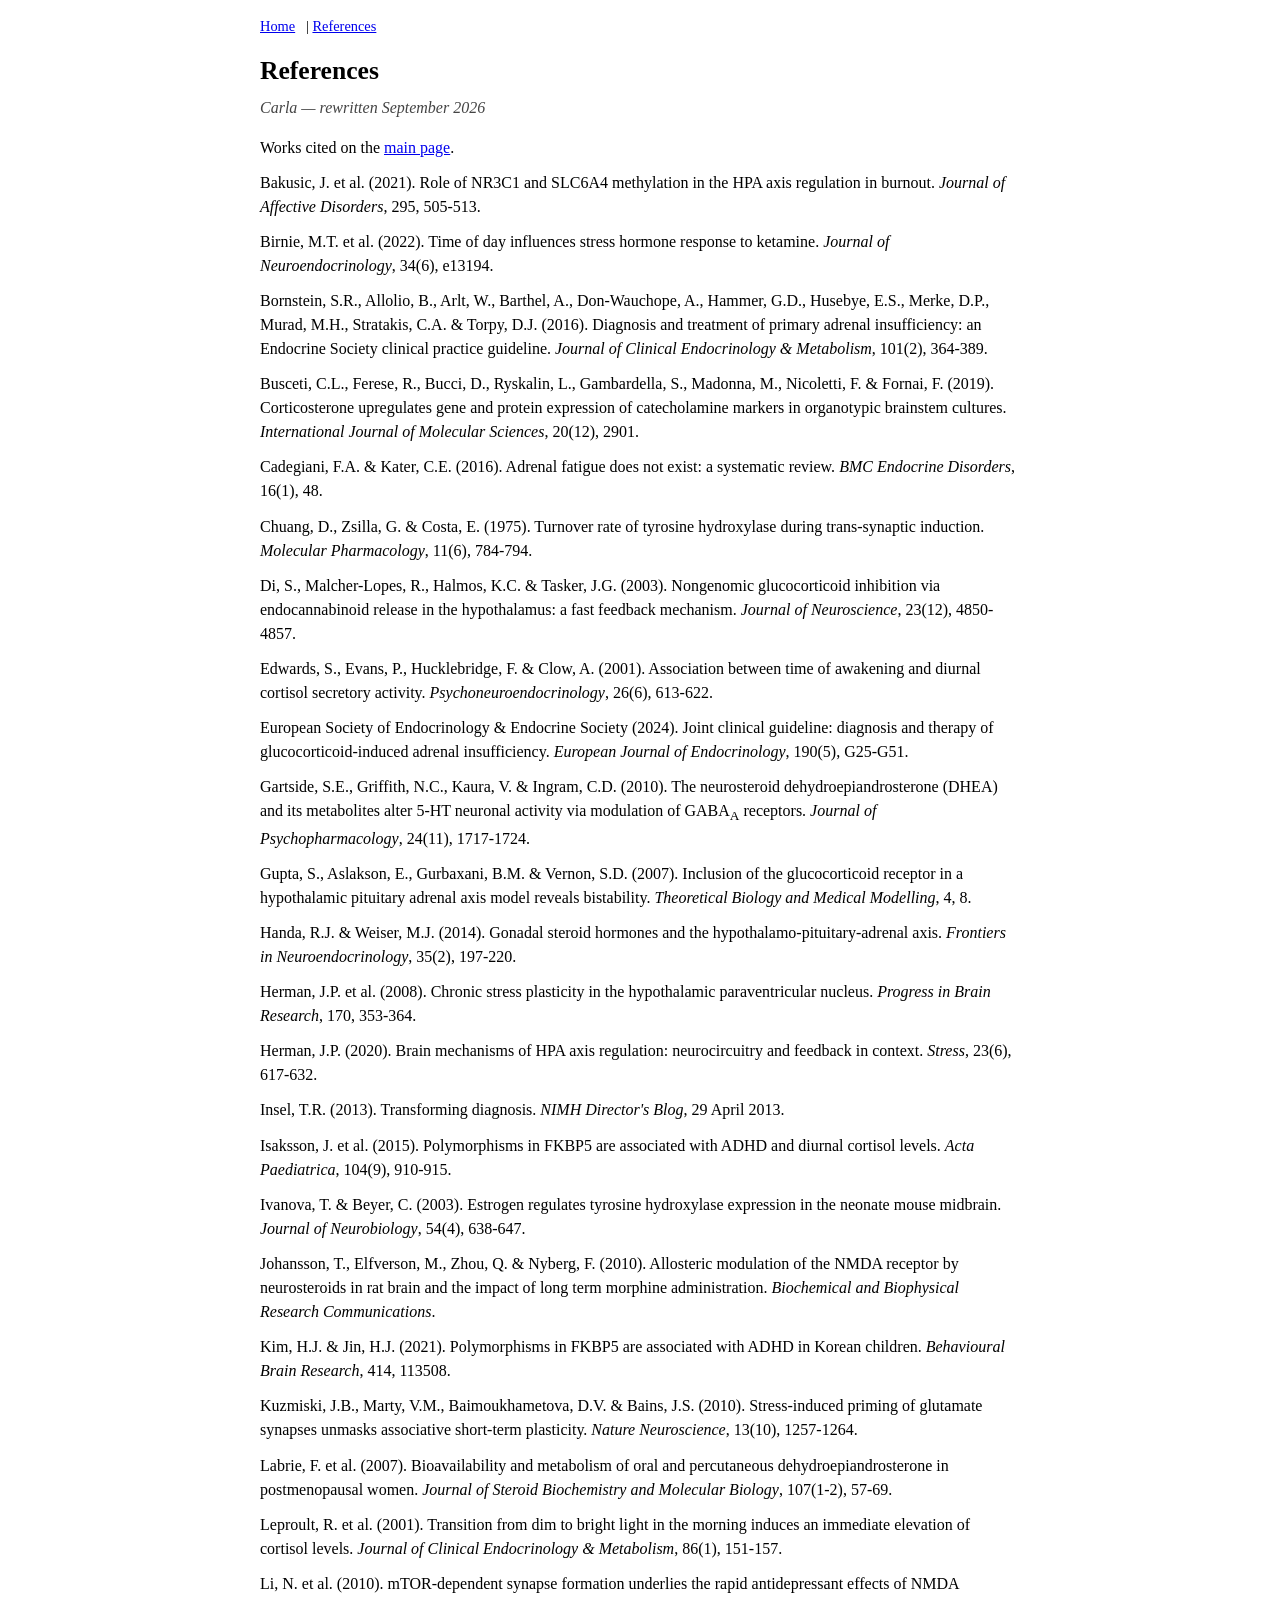
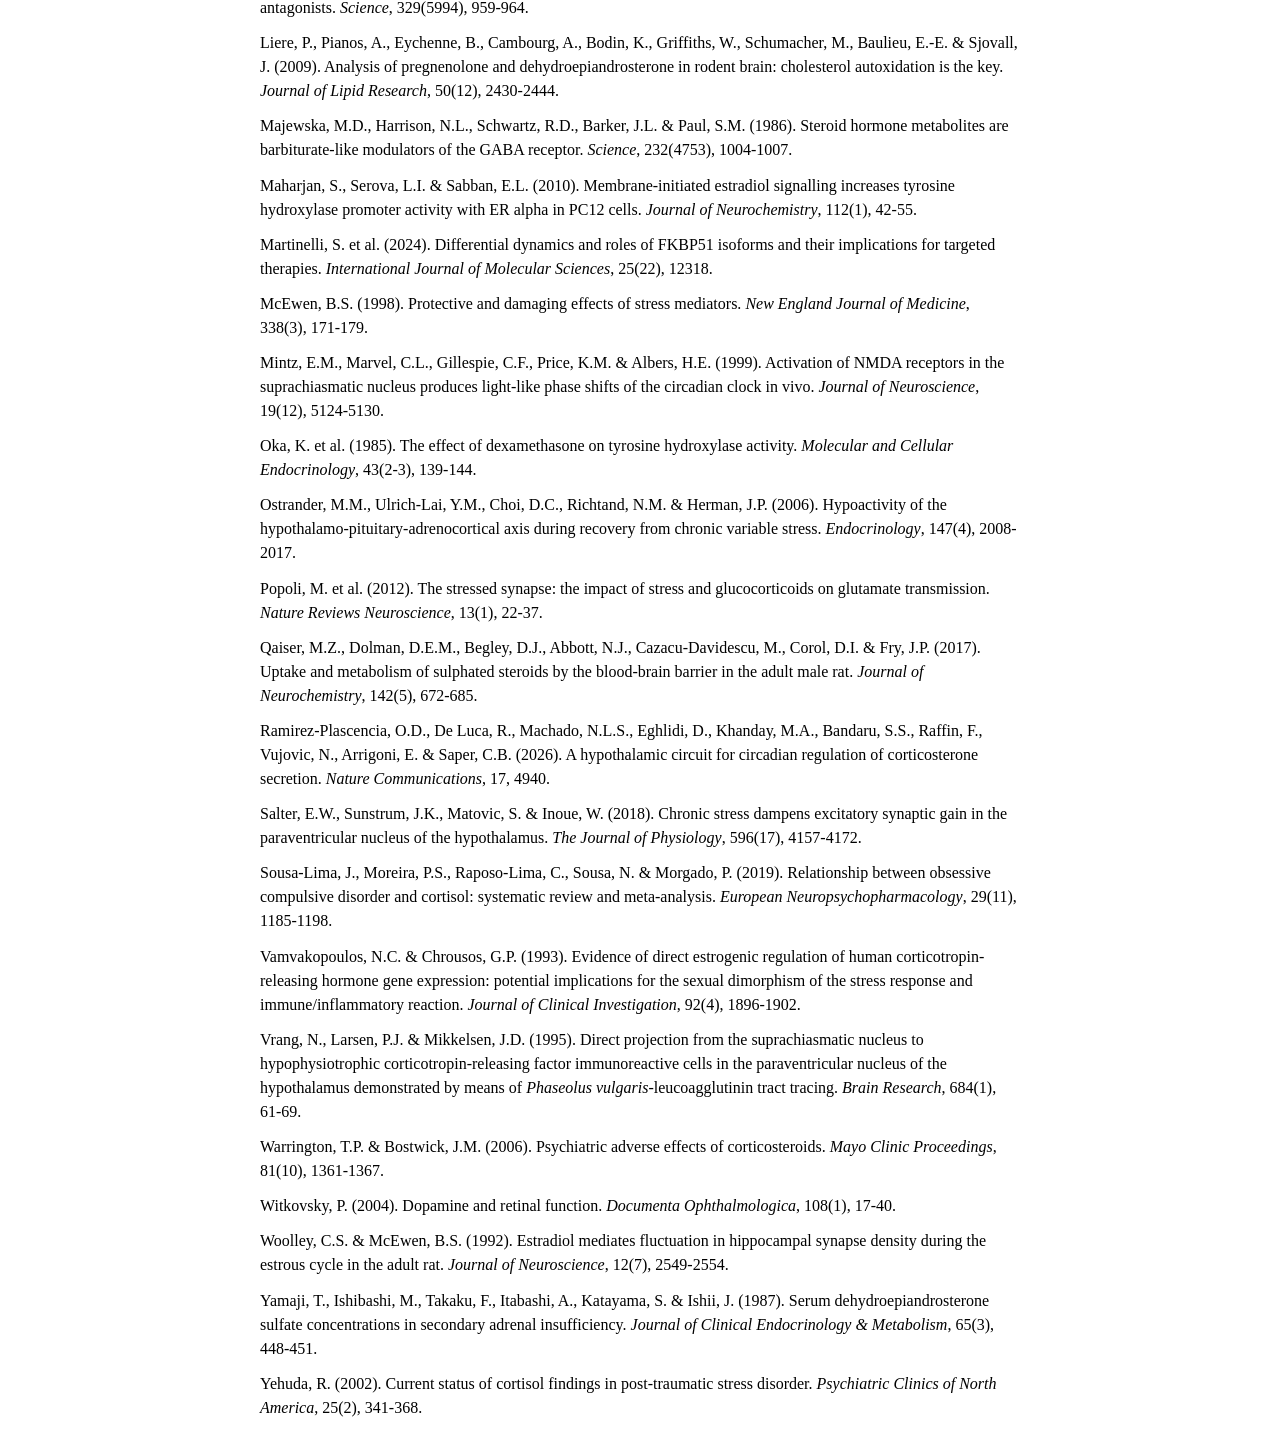
<file: references.html>
<!DOCTYPE html>
<html lang="en">
<head>
<meta charset="utf-8">
<meta name="viewport" content="width=device-width, initial-scale=1">
<title>References</title>
<link rel="stylesheet" href="style.css">
</head>
<body>
<div class="site-nav">
<a href="index.html">Home</a> |
<a href="references.html">References</a>
</div>

<h1 id="references">References</h1>
<p class="byline">Carla — rewritten September 2026</p>

<p>Works cited on the <a href="index.html">main page</a>.</p>

<p>Bakusic, J. et al. (2021). Role of NR3C1 and SLC6A4 methylation in the HPA axis regulation in burnout. <em>Journal of Affective Disorders</em>, 295, 505-513.</p>

<p>Birnie, M.T. et al. (2022). Time of day influences stress hormone response to ketamine. <em>Journal of Neuroendocrinology</em>, 34(6), e13194.</p>

<p>Bornstein, S.R., Allolio, B., Arlt, W., Barthel, A., Don-Wauchope, A., Hammer, G.D., Husebye, E.S., Merke, D.P., Murad, M.H., Stratakis, C.A. &amp; Torpy, D.J. (2016). Diagnosis and treatment of primary adrenal insufficiency: an Endocrine Society clinical practice guideline. <em>Journal of Clinical Endocrinology &amp; Metabolism</em>, 101(2), 364-389.</p>

<p>Busceti, C.L., Ferese, R., Bucci, D., Ryskalin, L., Gambardella, S., Madonna, M., Nicoletti, F. &amp; Fornai, F. (2019). Corticosterone upregulates gene and protein expression of catecholamine markers in organotypic brainstem cultures. <em>International Journal of Molecular Sciences</em>, 20(12), 2901.</p>

<p>Cadegiani, F.A. &amp; Kater, C.E. (2016). Adrenal fatigue does not exist: a systematic review. <em>BMC Endocrine Disorders</em>, 16(1), 48.</p>

<p>Chuang, D., Zsilla, G. &amp; Costa, E. (1975). Turnover rate of tyrosine hydroxylase during trans-synaptic induction. <em>Molecular Pharmacology</em>, 11(6), 784-794.</p>

<p>Di, S., Malcher-Lopes, R., Halmos, K.C. &amp; Tasker, J.G. (2003). Nongenomic glucocorticoid inhibition via endocannabinoid release in the hypothalamus: a fast feedback mechanism. <em>Journal of Neuroscience</em>, 23(12), 4850-4857.</p>

<p>Edwards, S., Evans, P., Hucklebridge, F. &amp; Clow, A. (2001). Association between time of awakening and diurnal cortisol secretory activity. <em>Psychoneuroendocrinology</em>, 26(6), 613-622.</p>

<p>European Society of Endocrinology &amp; Endocrine Society (2024). Joint clinical guideline: diagnosis and therapy of glucocorticoid-induced adrenal insufficiency. <em>European Journal of Endocrinology</em>, 190(5), G25-G51.</p>

<p>Gartside, S.E., Griffith, N.C., Kaura, V. &amp; Ingram, C.D. (2010). The neurosteroid dehydroepiandrosterone (DHEA) and its metabolites alter 5-HT neuronal activity via modulation of GABA<sub>A</sub> receptors. <em>Journal of Psychopharmacology</em>, 24(11), 1717-1724.</p>

<p>Gupta, S., Aslakson, E., Gurbaxani, B.M. &amp; Vernon, S.D. (2007). Inclusion of the glucocorticoid receptor in a hypothalamic pituitary adrenal axis model reveals bistability. <em>Theoretical Biology and Medical Modelling</em>, 4, 8.</p>

<p>Handa, R.J. &amp; Weiser, M.J. (2014). Gonadal steroid hormones and the hypothalamo-pituitary-adrenal axis. <em>Frontiers in Neuroendocrinology</em>, 35(2), 197-220.</p>

<p>Herman, J.P. et al. (2008). Chronic stress plasticity in the hypothalamic paraventricular nucleus. <em>Progress in Brain Research</em>, 170, 353-364.</p>

<p>Herman, J.P. (2020). Brain mechanisms of HPA axis regulation: neurocircuitry and feedback in context. <em>Stress</em>, 23(6), 617-632.</p>

<p>Insel, T.R. (2013). Transforming diagnosis. <em>NIMH Director's Blog</em>, 29 April 2013.</p>

<p>Isaksson, J. et al. (2015). Polymorphisms in FKBP5 are associated with ADHD and diurnal cortisol levels. <em>Acta Paediatrica</em>, 104(9), 910-915.</p>

<p>Ivanova, T. &amp; Beyer, C. (2003). Estrogen regulates tyrosine hydroxylase expression in the neonate mouse midbrain. <em>Journal of Neurobiology</em>, 54(4), 638-647.</p>

<p>Johansson, T., Elfverson, M., Zhou, Q. &amp; Nyberg, F. (2010). Allosteric modulation of the NMDA receptor by neurosteroids in rat brain and the impact of long term morphine administration. <em>Biochemical and Biophysical Research Communications</em>.</p>

<p>Kim, H.J. &amp; Jin, H.J. (2021). Polymorphisms in FKBP5 are associated with ADHD in Korean children. <em>Behavioural Brain Research</em>, 414, 113508.</p>

<p>Kuzmiski, J.B., Marty, V.M., Baimoukhametova, D.V. &amp; Bains, J.S. (2010). Stress-induced priming of glutamate synapses unmasks associative short-term plasticity. <em>Nature Neuroscience</em>, 13(10), 1257-1264.</p>

<p>Labrie, F. et al. (2007). Bioavailability and metabolism of oral and percutaneous dehydroepiandrosterone in postmenopausal women. <em>Journal of Steroid Biochemistry and Molecular Biology</em>, 107(1-2), 57-69.</p>

<p>Leproult, R. et al. (2001). Transition from dim to bright light in the morning induces an immediate elevation of cortisol levels. <em>Journal of Clinical Endocrinology &amp; Metabolism</em>, 86(1), 151-157.</p>

<p>Li, N. et al. (2010). mTOR-dependent synapse formation underlies the rapid antidepressant effects of NMDA antagonists. <em>Science</em>, 329(5994), 959-964.</p>

<p>Liere, P., Pianos, A., Eychenne, B., Cambourg, A., Bodin, K., Griffiths, W., Schumacher, M., Baulieu, E.-E. &amp; Sjovall, J. (2009). Analysis of pregnenolone and dehydroepiandrosterone in rodent brain: cholesterol autoxidation is the key. <em>Journal of Lipid Research</em>, 50(12), 2430-2444.</p>

<p>Majewska, M.D., Harrison, N.L., Schwartz, R.D., Barker, J.L. &amp; Paul, S.M. (1986). Steroid hormone metabolites are barbiturate-like modulators of the GABA receptor. <em>Science</em>, 232(4753), 1004-1007.</p>

<p>Maharjan, S., Serova, L.I. &amp; Sabban, E.L. (2010). Membrane-initiated estradiol signalling increases tyrosine hydroxylase promoter activity with ER alpha in PC12 cells. <em>Journal of Neurochemistry</em>, 112(1), 42-55.</p>

<p>Martinelli, S. et al. (2024). Differential dynamics and roles of FKBP51 isoforms and their implications for targeted therapies. <em>International Journal of Molecular Sciences</em>, 25(22), 12318.</p>

<p>McEwen, B.S. (1998). Protective and damaging effects of stress mediators. <em>New England Journal of Medicine</em>, 338(3), 171-179.</p>

<p>Mintz, E.M., Marvel, C.L., Gillespie, C.F., Price, K.M. &amp; Albers, H.E. (1999). Activation of NMDA receptors in the suprachiasmatic nucleus produces light-like phase shifts of the circadian clock in vivo. <em>Journal of Neuroscience</em>, 19(12), 5124-5130.</p>

<p>Oka, K. et al. (1985). The effect of dexamethasone on tyrosine hydroxylase activity. <em>Molecular and Cellular Endocrinology</em>, 43(2-3), 139-144.</p>

<p>Ostrander, M.M., Ulrich-Lai, Y.M., Choi, D.C., Richtand, N.M. &amp; Herman, J.P. (2006). Hypoactivity of the hypothalamo-pituitary-adrenocortical axis during recovery from chronic variable stress. <em>Endocrinology</em>, 147(4), 2008-2017.</p>

<p>Popoli, M. et al. (2012). The stressed synapse: the impact of stress and glucocorticoids on glutamate transmission. <em>Nature Reviews Neuroscience</em>, 13(1), 22-37.</p>

<p>Qaiser, M.Z., Dolman, D.E.M., Begley, D.J., Abbott, N.J., Cazacu-Davidescu, M., Corol, D.I. &amp; Fry, J.P. (2017). Uptake and metabolism of sulphated steroids by the blood-brain barrier in the adult male rat. <em>Journal of Neurochemistry</em>, 142(5), 672-685.</p>

<p>Ramirez-Plascencia, O.D., De Luca, R., Machado, N.L.S., Eghlidi, D., Khanday, M.A., Bandaru, S.S., Raffin, F., Vujovic, N., Arrigoni, E. &amp; Saper, C.B. (2026). A hypothalamic circuit for circadian regulation of corticosterone secretion. <em>Nature Communications</em>, 17, 4940.</p>

<p>Salter, E.W., Sunstrum, J.K., Matovic, S. &amp; Inoue, W. (2018). Chronic stress dampens excitatory synaptic gain in the paraventricular nucleus of the hypothalamus. <em>The Journal of Physiology</em>, 596(17), 4157-4172.</p>

<p>Sousa-Lima, J., Moreira, P.S., Raposo-Lima, C., Sousa, N. &amp; Morgado, P. (2019). Relationship between obsessive compulsive disorder and cortisol: systematic review and meta-analysis. <em>European Neuropsychopharmacology</em>, 29(11), 1185-1198.</p>

<p>Vamvakopoulos, N.C. &amp; Chrousos, G.P. (1993). Evidence of direct estrogenic regulation of human corticotropin-releasing hormone gene expression: potential implications for the sexual dimorphism of the stress response and immune/inflammatory reaction. <em>Journal of Clinical Investigation</em>, 92(4), 1896-1902.</p>

<p>Vrang, N., Larsen, P.J. &amp; Mikkelsen, J.D. (1995). Direct projection from the suprachiasmatic nucleus to hypophysiotrophic corticotropin-releasing factor immunoreactive cells in the paraventricular nucleus of the hypothalamus demonstrated by means of <em>Phaseolus vulgaris</em>-leucoagglutinin tract tracing. <em>Brain Research</em>, 684(1), 61-69.</p>

<p>Warrington, T.P. &amp; Bostwick, J.M. (2006). Psychiatric adverse effects of corticosteroids. <em>Mayo Clinic Proceedings</em>, 81(10), 1361-1367.</p>

<p>Witkovsky, P. (2004). Dopamine and retinal function. <em>Documenta Ophthalmologica</em>, 108(1), 17-40.</p>

<p>Woolley, C.S. &amp; McEwen, B.S. (1992). Estradiol mediates fluctuation in hippocampal synapse density during the estrous cycle in the adult rat. <em>Journal of Neuroscience</em>, 12(7), 2549-2554.</p>

<p>Yamaji, T., Ishibashi, M., Takaku, F., Itabashi, A., Katayama, S. &amp; Ishii, J. (1987). Serum dehydroepiandrosterone sulfate concentrations in secondary adrenal insufficiency. <em>Journal of Clinical Endocrinology &amp; Metabolism</em>, 65(3), 448-451.</p>

<p>Yehuda, R. (2002). Current status of cortisol findings in post-traumatic stress disorder. <em>Psychiatric Clinics of North America</em>, 25(2), 341-368.</p>

</body>
</html>
</file>
<file: style.css>
/* fkbp5.com — plain. */

body {
  font-family: "Times New Roman", Times, serif;
  font-size: 16px;
  line-height: 1.5;
  color: #000;
  background: #ffffff;
  max-width: 760px;
  margin: 1em auto;
  padding: 0 1em;
}

a:link    { color: #0000ee; }
a:visited { color: #551a8b; }
a:hover   { text-decoration: none; }

h1 { font-size: 1.6em; margin: 0.4em 0 0.2em; }
h2 { font-size: 1.25em; margin: 1.6em 0 0.3em; }
h3 { font-size: 1.1em;  margin: 1.2em 0 0.2em; }
h4 { font-size: 1em;    margin: 1em 0 0.2em; }

p { margin: 0.7em 0; }

hr {
  border: 0;
  border-top: 1px solid #999;
  margin: 1.5em 0;
}

ul, ol { margin: 0.5em 0; padding-left: 1.5em; }
li { margin: 0.2em 0; }

blockquote {
  margin: 1em 0 1em 1.5em;
  color: #333;
}

code, pre {
  font-family: "Courier New", Courier, monospace;
}

.site-nav {
  font-size: 0.9em;
  margin-bottom: 1em;
}

.site-nav a { margin-right: 0.5em; }

.byline {
  font-style: italic;
  color: #444;
  margin: 0.3em 0 1em;
}

.page-nav {
  margin-top: 2em;
  padding-top: 0.6em;
  border-top: 1px solid #999;
  font-size: 0.95em;
}

.page-nav .prev::before { content: "« "; }
.page-nav .next::after  { content: " »"; }

.toc {
  font-size: 0.95em;
  margin: 1em 0 1.5em;
  padding-left: 1.2em;
}

.toc li { margin: 0.15em 0; }

table {
  border-collapse: collapse;
  margin: 0.8em 0;
  font-size: 0.95em;
}

th, td {
  border: 1px solid #999;
  padding: 0.3em 0.5em;
  text-align: left;
  vertical-align: top;
}

th { background: #f2f2f2; }

pre {
  margin: 0.7em 0 0.7em 1.5em;
  font-size: 0.95em;
}
</file>
